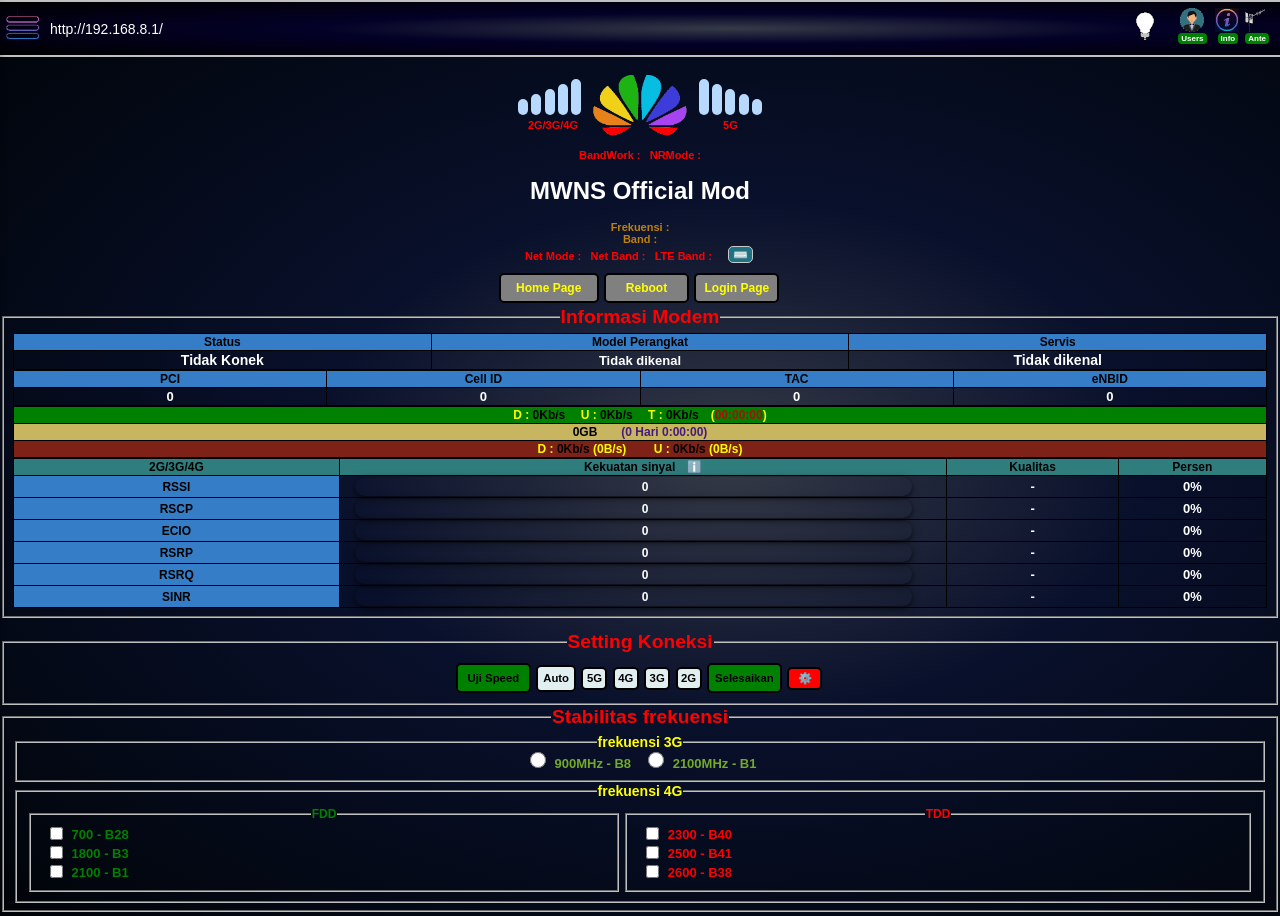
<file: assets/net.htm>
<html>
<head>
<title>Huawei Manager 7 Indonesia</title>
<link rel="stylesheet" href="css/main.css">
<link rel="stylesheet" href="css/btn.css">
<link rel="stylesheet" href="css/fonts.css">
<script src="emui-jquery.js"></script>
<script src="jquery.min.js"></script>
<script src="main.js"></script>
<script src="carrier.js"></script>
<script src="login.js"></script>
<script src="ptr.js"></script>
<div class="swipe">&nbsp;</div>
<script>
PullToRefresh.init({
mainElement: '.swipe',
onRefresh: function() {
setTimeout(function(){window.location.reload();}, 100);
}
});
</script>
</head>
<body>
<!-- HEADER START -->
<div class="stick-navigation">
<script>
var _rys = jQuery.noConflict();
_rys("document").ready(function () {
_rys(window).scroll(function () {
if (_rys(this).scrollTop() > 136) {
_rys('.stick-navigation').addClass("fixed-nav");
} else {
_rys('.stick-navigation').removeClass("fixed-nav");
}
});
});
</script>
<div class="line-header">
<div class="header">
<div class="dehaze" onclick="showSlider()"><img src="images/dehaze.png"></div>
<div class="header-title" onclick="B4A.CallSub('setIP', true)">http://192.168.8.1/</div>

<div style='display:none' id='Batt'>
<div class="batt" id='battery'>Battery</div>
<div style='display:none' id='Batt1' class="batt1"><img id='Batt2' src="images/batt.png"></div>
</div>

<div class="ante lte1" id='antennastatus'>Ante</div>
<div class="ante1 lte1"  onclick="openPage('html/antenna.html',$(this).html())"><img src="images/ante.png"></div>
<div>
<div class="ante lte2" id='antennastatuss'>Ante</div>
<div class="ante1 lte2" onclick="openPage('html/content.html#systemsettings',$(this).html())"><img src="images/ante.png"></div>

<div class="info">Info</div>
<div class="info1" onclick="showInfo(appVersion)"><img src="images/info.png"></div>

<div class="users" id="wifiuser">Users</div>
<div class="dropdown1 ic_more"><img id="RefreshClient" class="users1" src="images/user.png">

<div class="dropdown-content1">
<table style="border: 0px;width: 100%;height: 15px;color: rgb(2, 2, 2);font-size: 12px;font-weight: bold">
<td style="background-color: rgb(17, 189, 189);border: 0px" colspan="3">&emsp;Network Connected Devices&emsp;</td>
</table>
<tr>
<td>
<input id="n6" type="button" class="btn1" style="height:22px;width:68px;font-weight: bold;text-align:center;color:yellow;font-size:10;display:none" value="WebUi Old" onclick="openPage('html/devicemanagement.html',$(this).html())"></td>
<td>
<input id="n7" type="button" class="btn1" style="height:22px;width:68px;font-weight: bold;text-align:center;color:yellow;font-size:10;display:none" value="WebUi Old" onclick="openPage('html/statistic.html',$(this).html())"></td>
<td>
<input type="button" class="btn1" style="height:22px;width:68px;font-weight: bold;text-align:center;color:yellow;font-size:10" value="WebUi New" onclick="openPage('html/content.html#devicemanagement',$(this).html())"></td>
</tr>
</table>
<table id="tbclient" style="width:100%;height:20px;text-align:center;font-weight:bold">
</table>
</div>
</div>
<div style='display:none' id="SimStatus" class="nosim"><img src="images/no_card.png">
</div>
<div class="dropdown ic_more" onClick="toggleLight()"><img class="light Lightonoff" id="eyad" src="images/pic_bulboff.png">
</div>
</div>
<!-- HEADER END -->

<!-- SLIDER START -->
<span class="slider" onclick="hideSlider()"></span>
<div class="slide">
<header class="cntr">
<div class="title">
<img style="vertical-align:middle" src="images/icon.png"><span>MWNS Official</span></div>
</header>

<div id="n1" style="display:none" type="button" class="menu-item lte1" onclick="openPage('html/ussd.html',$(this).html())">USSD</div>

<div type="button" class="menu-item lte2" onclick="openPage('html/content.html#ussd',$(this).html())">USSD</div>

<div class="menu-item" type="button" onclick="hideSlider();B4A.CallSub('setBand', true)">Stabilisasi Frequency</div>

<div class="menu-item" type="button" onclick="B4A.CallSub('clr', true)">Hapus Cookies</div>

<div class="lte1">
<table id="sifcc" style="width: 100%;border: 1.5px solid rgb(0, 0, 0);background-color: red;color: white;font-size: 14px;font-weight: bold">
<td style="border: 1.5px solid rgb(0, 0, 0)"><img class="img25" src="images/Web-UI.png"/></td>
<td>Kini webui udah bisa versi darkmode</td>
</table>
</div>
<div class="lte1">
<table style="width: 100%;background-color: rgb(190, 187, 0);color: rgb(197, 9, 9);font-size: 14px;font-weight: bold">
<td>WebUi lawas</td>
</table>
</div>

<div class="lte2">
<table style="width: 100%;background-color: green;color: rgb(238, 237, 236);font-size: 14px;font-weight: bold">
<td><img class="img25" src="images/login-old.png"/></td>
<td>Kini webui udah bisa versi darkmode</td>
</table>
</div>
<div class="lte2">
<table style="width: 100%;background-color: rgb(190, 187, 0);color: rgb(197, 9, 9);font-size: 14px;font-weight: bold">
<td>WebUi Baru</td>
</table>
</div>

<span class="lte1">
<button type="button" class="coll">Pesan<img src="images/al-ar.png"><img class="img25" src="images/login-old.png"/><div id='smsCounts' class="Jumlah SMS"></button>
<div class="cont">
<div class="mi" onclick="openPage('html/smsinbox.html?smsinbox',$(this).html())">&emsp;&emsp;Pesan Masuk
<nav id='smsCounts1' class="smsCounts1">
</div>
<div class="mi" onclick="openPage('html/smsinbox.html?smssent',$(this).html())">Pesan Keluar</div>
</div>

<button type="button" class="coll">Panggilan<img src="images/al-ar.png"><img class="img25" src="images/login-old.png"/></button>
<div class="cont">
<div class="mi" onclick="openPage('html/mobileconnection.html',$(this).html())">Terhubung</div>
<div class="mi" onclick="openPage('html/profilesmgr.html',$(this).html())">Management Profile dan DNS</div>
<div class="mi" onclick="openPage('html/mobilenetworksettings.html',$(this).html())">Setting Jaringan</div>
</div>

<button type="button" class="coll">Wlan<img src="images/al-ar.png"><img class="img25" src="images/login-old.png"/></button>
<div class="cont">
<div class="mi" onclick="openPage('html/wlanbasicsettings.html',$(this).html())">Pengaturan Dasar</div>
<div class="mi" onclick="openPage('html/wlanadvanced.html',$(this).html())">Pengaturan Lanjutan</div>
<div class="mi" onclick="openPage('html/wlanmacfilter.html',$(this).html())">Filter WLAN MAC</div>
<div class="mi" onclick="openPage('html/dhcp.html',$(this).html())">DHCP</div>
</div>

<button type="button" class="coll">Keamanan<img src="images/al-ar.png"><img class="img25" src="images/login-old.png"/></button>
<div class="cont">
<div id="n4" style="display:none" class="mi" onclick="openPage('html/devicemanagement.html',$(this).html())">Perangkat Terhubung Wifi</div>
<div id="n5" style="display:none" class="mi" onclick="openPage('html/statistic.html',$(this).html())">Statistik Perangkat Wifi</div>
<div class="mi" onclick="openPage('html/urlfilter.html',$(this).html())">Filter Nama Domain</div>
<div class="mi" onclick="openPage('html/macfilter.html',$(this).html())">Filter MAC</div>
<div class="mi" onclick="openPage('html/lanipfilter.html',$(this).html())">Filter LAN IP</div>
<div class="mi" onclick="openPage('html/virtualserver.html',$(this).html())">Server Virtual</div>
<div class="mi" onclick="openPage('html/specialapplication.html',$(this).html())">Aplikasi Spesial</div>
<div class="mi" onclick="openPage('html/dmzsettings.html',$(this).html())">Setting DMZ</div>
<div class="mi" onclick="openPage('html/bridgemode.html',$(this).html())">Mode Bridge</div>
<div class="mi" onclick="openPage('html/upnp.html',$(this).html())">Setting UPnP</div>
<div class="mi" onclick="openPage('html/nat.html',$(this).html())">Setting NAT</div>
</div>

<button type="button" class="coll">System<img src="images/al-ar.png"><img class="img25" src="images/login-old.png"/></button>
<div class="cont">
<div class="mi" onclick="openPage('html/deviceinformation.html',$(this).html())">Informasi Perangkat</div>
<div class="mi" onclick="openPage('html/antenna.html',$(this).html())">Setting Antena</div>
<div class="mi" onclick="openPage('html/restore.html',$(this).html())">Reset ke default</div>
<div class="mi" id="Reboot">Mulai Ulang</div>
<div class="mi" id="Shutdown">Matikan Perangkat</div>
<div class="mi" id="ClearStats">Hapus Data<br>(Last Clear Data : <span id="MonthLastClearTime">(-)</span>)</div>
</div>

<script>
document.addEventListener("DOMContentLoaded", function(event) {
var acc = document.getElementsByClassName("coll");
var panel = document.getElementsByClassName('cont');
for (var i = 0; i < acc.length; i++) {
acc[i].onclick = function() {
var setClasses = !this.classList.contains('active');
setClass(acc, 'active', 'remove');
setClass(panel, 'show', 'remove');
if (setClasses) {
this.classList.toggle("active");
this.nextElementSibling.classList.toggle("show");
}
}

function setClass(els, className, fnName) {
for (var i = 0; i < els.length; i++) {
els[i].classList[fnName](className);
}
}
}
});
</script>
</nav>
</span>

<span class="lte2">
<button type="button" class="coll">Pesan<img class="rote" src="images/al-ar.png"><img class="img25" src="images/Web-UI.png"><div id='smsCounts2' class="smsCounts"></button>
<div class="cont">
<div class="mi" onclick="openPage('html/content.html#sms',$(this).html())">&emsp;&emsp;Kotak Pesan
<nav id='smsCounts3' class="smsCounts1">
</div>
</div>

<button type="button" class="coll">Memanggil<img class="rote" src="images/al-ar.png"><img class="img25" src="images/Web-UI.png"></button>
<div class="cont">
<div class="mi" onclick="openPage('html/content.html#mobileconnection',$(this).html())">Terhubung</div>
<div class="mi" onclick="openPage('html/content.html#mobilesearch',$(this).html())">Pencarian Seluler</div>
</div>

<button type="button" class="coll">Jaringan nirkabel<img class="rote" src="images/al-ar.png"><img class="img25" src="images/Web-UI.png"></button>
<div class="cont">
<div class="mi" onclick="openPage('html/content.html#wifieasy',$(this).html())">Pengaturan Dasar</div>
<div class="mi" onclick="openPage('html/content.html#wifiadvanced',$(this).html())">Pengaturan Lanjutan</div>
<div class="mi" onclick="openPage('html/content.html#wifisecurity',$(this).html())">Keamanan Wifi</div>
<div class="mi" onclick="openPage('html/content.html#wifimacfilter',$(this).html())">Filter MAC WLAN</div>
<div class="mi" onclick="openPage('html/content.html#dhcp',$(this).html())">DHCP</div>
<div class="mi" onclick="openPage('html/content.html#bridgemode',$(this).html())">Mode Bridge</div>
</div>

<button type="button" class="coll">Keamanan<img class="rote" src="images/al-ar.png"><img class="img25" src="images/Web-UI.png"></button>
<div class="cont">
<div class="mi" onclick="openPage('html/content.html#devicemanagement',$(this).html())">Perangkat Nirkabel Terhubung</div>
<div class="mi" onclick="openPage('html/content.html#urlfilter',$(this).html())">Filter Nama Domain</div>
<div class="mi" onclick="openPage('html/content.html#macfilter',$(this).html())">Filter MAC</div>
<div class="mi" onclick="openPage('html/content.html#lanipfilter',$(this).html())">Filter LAN IP</div>
<div class="mi" onclick="openPage('html/content.html#virtualserver',$(this).html())">Server Virtual</div>
<div class="mi" onclick="openPage('html/content.html#specialapplication',$(this).html())">Special Application</div>
<div class="mi" onclick="openPage('html/content.html#dmzsettings',$(this).html())">Setting DMZ</div>
<div class="mi" onclick="openPage('html/content.html#upnp',$(this).html())">Setting UPnP</div>
<div class="mi" onclick="openPage('html/content.html#nat',$(this).html())">Setting NAT</div>
</div>

<button type="button" class="coll">Sharing<img class="rote" src="images/al-ar.png"><img class="img25" src="images/Web-UI.png"></button>
<div class="cont">
<div class="mi" onclick="openPage('html/content.html#sambasettings',$(this).html())">Samba</div>
<div class="mi" onclick="openPage('html/content.html#dlna',$(this).html())">DLNA</div>
</div>

<button type="button" class="coll">System<img class="rote" src="images/al-ar.png"><img class="img25" src="images/Web-UI.png"></button>
<div class="cont">
<div class="mi" onclick="openPage('html/content.html#deviceinformation',$(this).html())">Informasi Perangkat</div>
<div class="mi" onclick="openPage('html/content.html#systemsettings',$(this).html())">Pengaturan System</div>
<div class="mi" onclick="openPage('html/content.html#restore',$(this).html())">Kembalikan pengaturan default</div>
<div class="mi" id="Reboot1">Mulai Ulang</div>
<div class="mi" id="Shutdown1">Matikan</div>
<div class="mi" id="ClearStats1">Hapus Data<br>(Last Clear Data : <span id="MonthLastClearTimee">(-)</span>)</div>
</div>

<script>
document.addEventListener("DOMContentLoaded", function(event) {
var acc = document.getElementsByClassName("coll");
var panel = document.getElementsByClassName('cont');
for (var i = 0; i < acc.length; i++) {
acc[i].onclick = function() {
var setClasses = !this.classList.contains('active');
setClass(acc, 'active', 'remove');
setClass(panel, 'show', 'remove');
if (setClasses) {
this.classList.toggle("active");
this.nextElementSibling.classList.toggle("show");
}
}

function setClass(els, className, fnName) {
for (var i = 0; i < els.length; i++) {
els[i].classList[fnName](className);
}
}
}
});
</script>
</nav>
</span>

<fieldset>
<legend class="color" style="font-size:16;text-align:center">Setting Antenna</legend>
<div style="text-align:center;color:white;font-weight:bold">
Pengaturan Bekerja Pada Beberapa Router
<table style="width: 100%;margin:auto">
<tr>
<td class='label' style="text-align:center">Jalur Pertama</td>
<td style="font-size:12;text-align:center;color:white" id="antenna1">tidak dikenal</td>
</tr>
<tr>
<td class='label' style="text-align:center">Jalur Kedua</td>
<td style="font-size:12;text-align:center;color:white" id="antenna2">tidak dikenal</td>
</tr>
<tr>
<td colspan="2">
<select id='antenna'>
<option style="text-align:center;font-weight:bold" value ="0">Otomatis</option>
<option style="text-align:center;font-weight:bold" value ="2">Dalam</option>
<option style="text-align:center;font-weight:bold" value ="1">Luar</option>
<option style="text-align:center;font-weight:bold" value ="3">Mixed</option>
</select>
</td>
</tr>
<tr>
<td colspan="2">
<input type="button" class="btn" id="ReadAntenna" value="Show Data" style="height:26px;width:82px">
<input type="button" class="btn" id="SaveAntenna" value="Save" style=" height:26px;width:36px">
</td>
</tr>
</table>
</fieldset>

&emsp;

<fieldset>
<legend class="color" id="spreadname" style="font-size:16;text-align:center">Device Information</legend>

<table style="border: 0px">
<td class="Device-inf">Nama Model : </td><td class="Device-inf1" id="modemmodel"></td>
<table id="i1" style="border: 0px">
<td class="Device-inf">IMEI : </td><td class="Device-inf1" id="imei"></td>
<table id="i2" style="border: 0px">
<td class="Device-inf">IMEI SVN : </td><td class="Device-inf1" id="Svn"></td>
<table id="i3" style="border: 0px">
<td class="Device-inf">IMSI : </td><td class="Device-inf1" id="imsi"></td>
<table id="i4" style="border: 0px">
<td class="Device-inf">Nomer Serial : </td><td class="Device-inf1" id="serial"></td>
<table id="i5" style="border: 0px">
<td class="Device-inf">Nomer Saya : </td><td class="Device-inf1" id="number"></td>
<table id="i6" style="border: 0px">
<td class="Device-inf">Nomer ICCID : </td><td class="Device-inf1" id="ICCID"></td>
<table id="i7" style="border: 0px">
<td class="Device-inf">Versi Hardware : </td><td class="Device-inf1" id="hardware"></td>
<table id="i8" style="border: 0px">
<td class="Device-inf">Versi Software : </td><td class="Device-inf1" id="software"></td>
<table id="i9" style="border: 0px">
<td class="Device-inf">Versi Web UI: </td><td class="Device-inf1" id="webui"></td>
<table id="i10" style="border: 0px">
<td class="Device-inf">Versi Config : </td><td class="Device-inf1" id="iniversion"></td>
<table id="i12" style="border: 0px">
<td class="Device-inf">Subnet Mask : </td><td class="Device-inf1" id="submask"></td>
<table id="i13" style="border: 0px">
<td class="Device-inf">LAN Mac Address1 : </td><td class="Device-inf1" id="mac1"></td>
<table id="i14" style="border: 0px">
<td class="Device-inf">LAN Mac Address2 : </td><td class="Device-inf1" id="mac2"></td>
<table id="i15" style="border: 0px">
<td class="Device-inf">Wifi Mac Address1 : </td><td class="Device-inf1" id="WifiMac0"></td>
<table id="i16" style="border: 0px">
<td class="Device-inf">Wifi Mac Address2 : </td><td class="Device-inf1" id="WifiMac1"></td>
<table id="i26" style="border: 0px">
<td class="Device-inf">DNS IPv6 : </td><td class="Device-inf1" id="wanipv6dns"></td>
<table id="i25" style="border: 0px">
<td class="Device-inf">WAN IPv6 : </td><td class="Device-inf1" id="ipv6"></td>
<table id="i17" style="border: 0px">
<td class="Device-inf">Mode Perangkat : </td><td class="Device-inf1" id="supportmode"></td>
<table id="i18" style="border: 0px">
<td class="Device-inf">Keluarga Produk : </td><td class="Device-inf1" id="productfam"></td>
<table id="i19" style="border: 0px">
<td class="Device-inf">Classify : </td><td class="Device-inf1" id="classify"></td>
<table id="i20" style="border: 0px">
<td class="Device-inf">Esn : </td><td class="Device-inf1" id="Esn"></td>
<table id="i21" style="border: 0px">
<td class="Device-inf">Meid : </td><td class="Device-inf1" id="Meid"></td>
<table id="i24" style="border: 0px">
<td class="Device-inf">Rrc Status : </td><td class="Device-inf1" id="rrc_status"></td>
<table id="i27" style="border: 0px">
<td class="Device-inf">Trans Mode : </td><td class="Device-inf1" id="tm"></td>
</table>
</fieldset>
</div>
</div>
</div>
</div>
<!-- SLIDER END -->

<!-- CONTENT START -->
<div class="content">
<div>
&nbsp;
</div>
</fieldset>
<table style="border: 0px;margin-left:auto;margin-right:auto">
<th>
<span style="vertical-align: middle">
<span style="margin-top:2px;vertical-align: middle">
<div id="signal1" class="signal-icon" style="width:10px;height:16px"></div>
<div id="signal2" class="signal-icon" style="width:10px;height:21px"></div>
<div id="signal3" class="signal-icon" style="width:10px;height:26px"></div>
<div id="signal4" class="signal-icon" style="width:10px;height:31px"></div>
<div id="signal5" class="signal-icon" style="width:10px;height:36px"></div>
</span>
&nbsp;
<div>
<span>&nbsp;</span>
<span style="text-align: center;font-size: 11px;font-weight:bold;color: red" id="mode">2G/3G/4G</span>
</span>
<span>&nbsp;</span>
</span>
</th>

<th>
<div id="photo" style="width:100px;height:85px">
</div>
</th>

<th>
&nbsp;
<span id="nricon" style="vertical-align: middle">
<span style="margin-top:2px;vertical-align: middle">
<div id="nrsignal5" class="signal-icon" style="width:10px;height:36px"></div>
<div id="nrsignal4" class="signal-icon" style="width:10px;height:31px"></div>
<div id="nrsignal3" class="signal-icon" style="width:10px;height:26px"></div>
<div id="nrsignal2" class="signal-icon" style="width:10px;height:21px"></div>
<div id="nrsignal1" class="signal-icon" style="width:10px;height:16px"></div>
</span>
<div>
<span>&nbsp;</span>
<span style="text-align: center;font-size: 11px;font-weight:bold;color: red" id="NRtype">5G</span>
</span>
</th>
</table>

<div style="text-align:center">
<span class="color" id="bband">&nbsp;BandWork :&nbsp;<span class="colorc" id="bandB"></span>
<span class="color" id="NRModefn">&nbsp;NRMode :&nbsp;<span class="colorb" id="NRMode"></span>
</div>

<div style="text-align:center">
<h1>MWNS Official Mod</h1>
<span class="color1" id="setna">&nbsp;Frekuensi :&nbsp;<span class="color2" id="band"></span>
<br>
<span class="color1" id="ballow">&nbsp;Band :&nbsp;<span class="color2" id="allowed"></span>
</div>

<div style="text-align:center">
<span class="color">&nbsp;Net Mode :&nbsp;<span class="colorc" id="LNetMode"></span>
<span class="color">&nbsp;Net Band :&nbsp;<span class="colorb" id="LNetworkBand"></span>
<span class="color">&nbsp;LTE Band :&nbsp;<span class="colora" id="LLTEBand"></span>

<span class="dropdown11"><input type="button" value="⌨️" style="height:17px;background-color: rgb(30, 114, 129);width:25px;font-weight: bold">
<span class="dropdown-content11">
<h1 style="font-weight: bold; font-size:18;color: rgb(0, 0, 0);">Daftar Kode Frekuensi Secara Manual</h1>
<input type="text" id="calc" class="calco" onclick="copyText()">
<script>
function copyText() {
var copyText = document.getElementById("calc");
copyText.select();
document.execCommand("copy");
msg("Disalin, Buka Stabilisasi Frekuensi");
}
$(document).ready(function()
{
$('#calc').attr("placeholder", "Klik Untuk Menyalin Kode 📋");
});
</script>
<br> <br>
<table style="width:100%;height: 10px;font-size:16">
<td style="background-color: rgb(10, 129, 133);">FDD
</table>

<input type="button" class="btn3 calco" value="B1-2100" onclick="dis('1')">
<input type="button" class="btn3 calco" value="B2-1900" onclick="dis('2')">
<input type="button" class="btn3 calco" value="B3-1800" onclick="dis('4')">
<input type="button" class="btn3 calco" value="B4-1700" onclick="dis('8')">
<input type="button" class="btn3 calco" value="B5-850" onclick="dis('10')">
<input type="button" class="btn3 calco" value="B7-2600" onclick="dis('40')">
<input type="button" class="btn3 calco" value="B8-900" onclick="dis('80')">
<input type="button" class="btn3 calco" value="B11-1500" onclick="dis('400')">
<input type="button" class="btn3 calco" value="B12-700" onclick="dis('800')">
<input type="button" class="btn3 calco" value="B13-700" onclick="dis('1000')">
<input type="button" class="btn3 calco" value="B14-700" onclick="dis('2000')">
<input type="button" class="btn3 calco" value="B17-700" onclick="dis('10000')">
<input type="button" class="btn3 calco" value="B18-850" onclick="dis('20000')">
<input type="button" class="btn3 calco" value="B19-850" onclick="dis('40000')">
<input type="button" class="btn3 calco" value="B20-800" onclick="dis('80000')">
<input type="button" class="btn3 calco" value="B21-1500" onclick="dis('100000')">
<input type="button" class="btn3 calco" value="B24-1600" onclick="dis('800000')">
<input type="button" class="btn3 calco" value="B25-1900" onclick="dis('1000000')">
<input type="button" class="btn3 calco" value="B26-850" onclick="dis('2000000')">
<input type="button" class="btn3 calco" value="B28-700" onclick="dis('8000000')">
<input type="button" class="btn3 calco" value="B29-700" onclick="dis('10000000')">
<input type="button" class="btn3 calco" value="B30-2300" onclick="dis('20000000')">
<input type="button" class="btn3 calco" value="B31-450" onclick="dis('40000000')">
<input type="button" class="btn3 calco" value="B32-1500" onclick="dis('80000000')">
<br> <br>
<tr>
<table style="width:100%;height: 10px;font-size:16">
<td style="background-color: rgb(10, 129, 133);">TDD
</table>
<input type="button" class="btn3 calco" value="B34-2000" onclick="dis('200000000')">
<input type="button" class="btn3 calco" value="B37-1900" onclick="dis('1000000000')">
<input type="button" class="btn3 calco" value="B38-2600" onclick="dis('2000000000')">
<input type="button" class="btn3 calco" value="B39-1900" onclick="dis('4000000000')">
<input type="button" class="btn3 calco" value="B40-2300" onclick="dis('8000000000')">
<input type="button" class="btn3 calco" value="B41-2500" onclick="dis('10000000000')">
<input type="button" class="btn3 calco" value="B42-3500" onclick="dis('20000000000')">
<input type="button" class="btn3 calco" value="B43-3700" onclick="dis('40000000000')">
<input type="button" class="btn3 calco" value="B44-700" onclick="dis('80000000000')">
<input type="button" class="btn3 calco" value="B46-5200" onclick="dis('200000000000')">
<input type="button" class="btn3 calco" value="B47-5900" onclick="dis('400000000000')">
<input type="button" class="btn3 calco" value="B48-3500" onclick="dis('800000000000')">
<input type="button" class="btn3 calco" value="B49-3500" onclick="dis('1000000000000')">
<input type="button" class="btn3 calco" value="B50-1500" onclick="dis('2000000000000')">
<input type="button" class="btn3 calco" value="B51-1500" onclick="dis('4000000000000')">
<input type="button" class="btn3 calco" value="B52-3300" onclick="dis('8000000000000')">
<input type="button" class="btn3 calco" value="B53-2500" onclick="dis('10000000000000')">
<br> <br>

<label class="dropdown12">ℹ️
<label class="dropdown-content12">
<table style="width:100%;height: 30px;font-size:16">
<td style="font-size:13;background-color: rgb(19, 42, 247);text-align:center;font-weight:bold">Penjelasan Singkat Untuk Daftar Ini
</table>
<table style="width:100%;background-color: rgb(186, 231, 22)">
<td style="font-size:14;text-align:center;font-weight:bold;color: rgb(39, 6, 185);">Daftar ini berisi kode untuk semua frekuensi bagi mereka yang ingin menggabungkan frekuensi satu sama lain secara manual dan tidak secara otomatis
<div>----------------------------------</div>
<div style="font-size:14;text-align:center;font-weight:bold;color: rgb(39, 6, 185);">Cara kerjanya dalam hal menggabungkan lebih dari satu frekuensi</div>
<div style="font-size:13;text-align:center;font-weight:bold;color: rgb(207, 1, 1);">Pilih frekuensi yang Anda inginkan dan gabungkan dengan frekuensi lain dan seterusnya setelah itu salin kode dan buka menu samping di atas dan pilih perintah untuk memasang frekuensi lalu tempel kode di tempat yang ditentukan pada gambar berikut</div>
<img src="images/PSX.jpg" style="height: 100px;width: 200px;">
</table>
</label>
</label>
&nbsp;
&nbsp;
<input type="button" class="btn3" style="width: 40px; height: 25px; background-color: rgb(175, 11, 11)"value="Clear" onclick="clrr()">
&nbsp;
<input type="button" class="btn3 calco" style="width: 40px; height: 25px; background-color: rgb(245, 90, 90)" value="X" onclick="back()">
&nbsp;
<input type="button" class="btn3 calco" style="width: 40px; height: 25px" value="+" onclick="dis('+')">
&nbsp;
<input type="button" class="btn3 calco" style="width: 55px; height: 25px; background-color: rgb(145, 180, 18)" value="=" onclick="solve()">
</div>

<form>
<div style="text-align:center">
<label id="home1" style="display:none">
<input type="button" class="btn2" id="dataoff" value="Data Off" style="height:30px;width:70px;font-weight: bold;text-align:center;color:rgb(255, 0, 0);font-size:12">
</label>

<label id="home2" style="display:none">
<input type="button" class="btn2" id="dataon" value="Data On" style="height:30px;width:78px;font-weight: bold;text-align:center;color:rgb(30, 255, 0);font-size:12">
</label>

<input type="button" class="btn1" value="Home Page" style="height:30px;width:100px;font-weight: bold;text-align:center;color:yellow;font-size:12" onclick="hideSlider();B4A.CallSub('freeBrowse', true)">

<input type="submit" class="btn1" value="Reboot" style="height:30px;width:85px;font-weight: bold;text-align:center;color:yellow;font-size:12">
<div id="confirmBox">
<div class="message" style="color:red;font-size:100%;font-weight: bold;text-align:center">
</div>
<span class="buttonn btn1 yes">&nbsp;&nbsp;&nbsp;&nbsp;Iya&nbsp;&nbsp;&nbsp;&nbsp;</span>
&nbsp;
<span class="buttonn btn1 no">&nbsp;&nbsp;&nbsp;&nbsp;Tidak&nbsp;&nbsp;&nbsp;&nbsp;</span>
</div>

<input type="button" class="btn1" value="Login Page" style="height:30px;width:85px;font-weight: bold;text-align:center;color:yellow;font-size:12" onclick="hideSlider();B4A.CallSub('login', true)">
</div>
</fieldset>
<fieldset>
</form>

<legend class="color" style="font-size:16;text-align:center"><big>Informasi Modem</big></legend>

<table style="width:100%;text-align:center;font-weight:bold">
<td style="width:25%" class="label">Status</td>
<td style="width:25%" class="label">Model Perangkat</td>
<td style="width:25%" class="label">Servis</td>
<tr>
<td style="width:25%" class="labelSignalInfo1" id="conn">Tidak Konek</td>
<td style="width:25%" class="labelSignalInfo" id="devicename">Tidak dikenal</td>
<td style="width:25%" class="labelSignalInfo1" id="brand">Tidak dikenal</td>

<table style="width:100%;text-align:center;font-weight:bold">
<td style="width:25%" id="pcit" class="label">PCI</td>
<td style="width:25%" id="cid1" class="label">Cell ID</td>
<td style="width:25%" id="tlac" class="label">TAC</td>
<td style="width:25%" id="enbi1" class="label">eNBID</td>
<tr>
<td style="width:25%" id="pcit1"><span class="labelSignalInfo" id="pci">0</span>
<td style="width:25%" id="cid2"><span class="labelSignalInfo" id="ceid">0</span>
<td style="width:25%" id="tlac1"><span class="labelSignalInfo" id="lac">0</span>
<td style="width:25%" id="enbi2"><span class="labelSignalInfo" id="enbi">0</span>

<tr>
<table style="width:100%;text-align:center;font-weight:bold">
<td id="namenum" style="width:100%;font-size:15px;text-align:center;background-color:rgb(25, 151, 160);color:black;display:none" colspan="3">
<span style="vertical-align: middle;font-weight:bold;font-size:23" id="flag"></span>&emsp;<span style="width:100%;font-weight:bold" id="name"></span>&emsp;<span id="num" style="font-weight:bold"></span>&emsp;
<div class="dropdown3" id="run"><input class="cinfo" type="button"></span>
<div class="dropdown-content3">
<table>
<div id="spww" style="min-height:350px;min-width:310px">
<div style="margin:150px 0px 0px 0px;font-size: 16px;font-weight: bold">Mengambil Basis Data Jaringan Seluler</div>
<img style="margin:50px 0px 0px 0px;width: 70" src="images/loading.gif"></img>
</table>

<table style="width: 100%;border:0px">
<td class="center" style="width: 100%;padding: 5px 0px 5px 0px ;border:0px;background-color: rgb(45, 31, 136)">
<label style="font-size: 14px;font-weight: bold;color: rgb(245, 236, 236)">Geser ke atas</label>
&emsp;&emsp;&emsp;
&emsp;&emsp;&emsp;
<input type="button" class="btn3" onClick="update()" value="Update Page" style="border-radius: 10px;height:20px;width:100px;font-weight: bold;font-size: 14px"></label>
</table>
</div>

<tr>
<td id="nei_cell" style="width:100%;font-size:15px;text-align:center;background-color:orange;color:black; display:none" colspan="3">
&emsp;<span style="width:100%;color:black;font-weight:bold" id="nei_cellid"></span>

<tr style="font-size:15px;text-align:center;background-color:green;color: black">
<td style="position: inherit;color:yellow" colspan="3">
D : <span id="CurrentDownload" style="color:black;font-weight:bold">0Kb/s</span>&emsp; U : <span id="CurrentUpload" style="color:black;font-weight:bold">0Kb/s</span>&emsp; T : <span id="Tupdown" style="color:black;font-weight:bold">0Kb/s</span>&emsp;(<span id="time" style="color:#A71206;font-weight:bold">00:00:00</span>)

<tr style="font-size:15px;text-align:center;background-color:#C8B560;color:black">
<td style="position: inherit;color:#461B7E;font-weight:bold" colspan="3">
<span id="updown" style="color:black;font-weight:bold">0GB&emsp;</span>&emsp;(<span id="TotalConnectTime" style="font-weight:bold">0 Hari 0:00:00</span>)

<tr style="font-size:15px;text-align:center;background-color:#7E2217;color:black">
<td style="position: inherit;color:yellow" colspan="3">
D : <span id="CurrentDownloadRate" style="color:black;font-weight:bold">0Kb/s</span>&nbsp;(<span id="CurrentDownloadRates" style="color:yellow;font-weight:bold">0B/s</span>)&emsp;&emsp; U : <span id="CurrentUploadRate" style="color:black;font-weight:bold">0Kb/s</span>&nbsp;(<span id="CurrentUploadRates" style="color:yellow;font-weight:bold">0B/s</span>)

<tr>
<td id="i23" style="width:100%;display:none;background-color:#ff0000;font-size:12px;color:rgb(0, 0, 0)">
<span style="font-size:12px;font-weight:bold;text-align:center;color:black">WAN IPv4 : <span style="color:white;font-size:11px;font-weight:bold" id="ipv4"></span>
<input class="cipbtnc" type="button" id="refreship"></span>

<tr>
<td id="i28" style="width:100%;display:none;background-color:#755050;font-size:12px;color:rgb(0, 0, 0)">
<span style="font-size:12px;font-weight:bold;text-align:center;color:black">DNS IPv4 : <span style="color:white;font-size:11px;font-weight:bold" id="wanipv4dns"></span>

<span class="dropdown7"><input class="cipbtne" type="button">
<div class="dropdown-content7" style="border: 0px">
<table style="width:100%;height: 30px">
<td style="font-size:15;color: rgb(255, 255, 255);background-color: rgb(19, 42, 247);text-align:center;font-weight:bold">Ubah Pengaturan DNS Anda Di WebUi Lama
</table>
<table style="width: 100%; background-color: rgb(186, 231, 22)">
<td style="font-size:13;text-align:center;font-weight:bold;color: rgb(207, 1, 1)">Klik tombol khusus di WebUi Lama di bawah</div>
<img src="images/DNS.png" style="height: 100px;width: 250px;">
<br>
<table style="margin: auto;border: 0px">
<td style="border: 0px" class="dropdown9"><input type="button" class="btn3" value="WebUi Old" style="height:25px;width:100px;border-radius: 10px;font-weight: bold;font-size: 14px">

<div class="dropdown-content9">
<table style="width:100%;background-color: rgb(186, 231, 22)">
<td style="font-size:13;text-align:center;font-weight:bold;color: rgb(17, 7, 165);">Ubah Pengaturan DNS Anda Di WebUi Lama</div>
<div style="font-size:13;text-align:center;font-weight:bold;color: rgb(207, 1, 1);">* Simpan informasi tentang mode default</div>
<div style="font-size:13;text-align:center;font-weight:bold;color: rgb(207, 1, 1);">* Buat mode baru dan beri nama sesuka Anda</div>
<div style="font-size:13;text-align:center;font-weight:bold;color: rgb(207, 1, 1);">* Nama pengguna dan kata sandi tetap kosong</div>
<div style="font-size:13;text-align:center;font-weight:bold;color: rgb(207, 1, 1);">* Tambahkan sisa informasi ke mode default</div>
<div style="font-size:13;text-align:center;font-weight:bold;color: rgb(207, 1, 1);">* Aktifkan Setel Server DNS Secara Manual</div>
<div style="font-size:13;text-align:center;font-weight:bold;color: rgb(207, 1, 1);">* Tambahkan DNS Anda</div>
<input type="button" class="btn3" value="Profile Management" style="height:25px;width:125px;border-radius: 10px;font-weight: bold;font-size: 14px" onclick="openPage('html/profilesmgr.html',$(this).html())"></table>
</table>

<tr>

<table style="width:100%;height: 30px">
<td style="font-size:15;color: rgb(255, 255, 255);background-color: rgb(19, 42, 247);text-align:center;font-weight:bold">Ubah Pengaturan DNS Anda Di WebUi Baru</div>
</table>
<table style="width: 100%; background-color: rgb(186, 231, 22)">
<td style="font-size:13;text-align:center;font-weight:bold;color: rgb(207, 1, 1)">Klik tombol khusus di WebUi Baru di bawah ini</div>
<img src="images/DNSUI.png" style="height: 100px;width: 250px;">
<br>
<table style="margin: auto;border: 0px">
<td style="border: 0px" class="dropdown8"><input type="button" class="btn3" value="WebUi New" style="height:25px;width:100px;border-radius: 10px;font-weight: bold;font-size: 14px">

<div class="dropdown-content8">
<table style="width:100%;background-color: rgb(186, 231, 22)">
<td style="font-size:13;text-align:center;font-weight:bold;color: rgb(17, 7, 165);">Ubah Pengaturan DNS Anda Di WebUi Baru</div>
<div style="font-size:13;text-align:center;font-weight:bold;color: rgb(207, 1, 1);">* Masuk ke mode default</div>
<div style="font-size:13;text-align:center;font-weight:bold;color: rgb(207, 1, 1);">* Simpan infonya</div>
<div style="font-size:13;text-align:center;font-weight:bold;color: rgb(207, 1, 1);">* Buat mode baru dan beri nama sesuka Anda</div>
<div style="font-size:13;text-align:center;font-weight:bold;color: rgb(207, 1, 1);">* Nama pengguna dan kata sandi tetap kosong</div>
<div style="font-size:13;text-align:center;font-weight:bold;color: rgb(207, 1, 1);">* Tambahkan sisa informasi ke mode default</div>
<div style="font-size:13;text-align:center;font-weight:bold;color: rgb(207, 1, 1);">* Aktifkan Setel Server DNS Secara Manual</div>
<div style="font-size:13;text-align:center;font-weight:bold;color: rgb(207, 1, 1);">* Tambahkan DNS Anda</div>
<input type="button" class="btn3" value="Profile Management" style="height:25px;width:125px;border-radius: 10px;font-weight: bold;font-size: 14px" onclick="openPage('html/content.html#mobileconnection',$(this).html())">
<div style="font-size:13;text-align:center;font-weight:bold;color: rgb(17, 7, 165);">Catatan Penting :</div>
<div style="font-size:13;text-align:center;font-weight:bold;color: rgb(207, 1, 1);">Di beberapa perangkat 5G, pengaturan ini disembunyikan karena kebijakan Huawei</div>
<a href="https://www.adslgate.com/dsl/showpost.php?p=1083189869&postcount=6">Cara menampilkan pengaturan tersembunyi</a></table>
</table>
</table>
<!-- CONTENT END -->

<!-- SIGNALDETAILS START -->
<tr>
<table style="width:100%;text-align:center;font-weight:bold">
<td class="label5g" style="width:15%;text-align:center;font-weight:bold" id="set">2G/3G/4G</td>

<td class="label5g" style="text-align:center;font-weight:bold">Kekuatan sinyal<span class="dropdown13">&emsp;ℹ️
<div class="dropdown-content13">
<table style="width: 100%;font-weight: bold;text-align:center;color:rgb(0, 0, 0);font-size:16">
<td style="width: 100%;height: 30px;font-weight: bold;text-align:center;color: white; background-color: rgb(12, 64, 207);font-size:13" colspan="2">Penjelasan Informasi Sinyal<tr>
<td>RSSI
<td style="font-weight: bold;text-align:center;color:rgb(2, 21, 128);font-size:12">Terima indikator kekuatan sinyal
<tr>
<td>ECIO
<td style="font-weight: bold;text-align:center;color:rgb(2, 21, 128);font-size:12">Menunjukkan rasio pembawa (kualitas sinyal)
<tr>
<td>RSCP
<td style="font-weight: bold;text-align:center;color:rgb(2, 21, 128);font-size:12">Menunjukkan kekuatan kode sinyal yang diterima
<tr>
<td>RSRP
<td style="font-weight: bold;text-align:center;color:rgb(2, 21, 128);font-size:12">Daya penerima sinyal referensi
<tr>
<td>RSRQ
<td style="font-weight: bold;text-align:center;color:rgb(2, 21, 128);font-size:12">Menerima kualitas bookmark
<tr>
<td>SINR
<td style="font-weight: bold;text-align:center;color:rgb(2, 21, 128);font-size:12">Gangguan sinyal ditambah rasio kebisingan
<tr>
<td>TxPower
<td style="font-weight: bold;text-align:center;color:rgb(2, 21, 128);font-size:12">Kekuatan kekuatan sinyal nirkabel yang ditransmisikan oleh router
</table>

<input type="button" value="Sumber" class="btn1" style="height:25px;width:55px;font-weight: bold;text-align:center;color:yellow;font-size:12" onclick="window.location.href='https://wiki.teltonika-networks.com/view/Mobile_Signal_Strength_Recommendations';">

<td class="label5g" style="text-align:center;font-weight:bold">Kualitas</td>
<td class="label5g" style="text-align:center;font-weight:bold">Persen</td>
<!---->
<tr id="rssier">
<td style="width:20%;text-align:center;font-weight:bold" class="label">RSSI</td>
<td style="width:48.5%;text-align:center;font-weight:bold" class="valFromLabelSignalDetails" colspan="1">
<div class="signalRsrpcontainer"><span id="rssi" style="text-align:center;font-weight:bold">0</span>
<div id="rssireading"></div>
<td id="rssiIndicator" class="labelSignalInfo" style="text-align:center;font-weight:bold">-</td>
<td id="rssipercent" class="labelSignalInfo" style="text-align:center;font-weight:bold">0%</td>
<!---->
<tr id="rfmargin" style='display:none'>
<td style="width:20%;text-align:center;font-weight:bold" class="label">RF-Margin</td>
<td style="width:48.5%;text-align:center;font-weight:bold" class="valFromLabelSignalDetails" colspan="1">
<div class="signalRsrpcontainer"><span id="marginrf" style="text-align:center;font-weight:bold">0</span>
<div id="rfreading"></div>
<td id="rfIndicator" class="labelSignalInfo" style="text-align:center;font-weight:bold">-</td>
<td id="rfpercent" class="labelSignalInfo" style="text-align:center;font-weight:bold">0%</td>
<!---->
<tr id="rxlev2g" style='display:none'>
<td style="width:26%;text-align:center;font-weight:bold" class="label">2G-Rxlev</td>
<td style="width:48.5%;text-align:center;font-weight:bold" class="valFromLabelSignalDetails" colspan="1">
<div class="signalRsrpcontainer"><span id="rxlev" style="text-align:center;font-weight:bold">0</span>
<div id="rxlevreading"></div>
<td id="rxlevIndicator" class="labelSignalInfo" style="text-align:center;font-weight:bold">-</td>
<td id="rxlevpercent" class="labelSignalInfo" style="text-align:center;font-weight:bold">0%</td>
<!-------------------------3G-------------------------->
<tr id="rsrqtr1">
<td style="width:26%;text-align:center;font-weight:bold" id="rscpt" class="label">RSCP</td>
<td style="width:48.5%;text-align:center;font-weight:bold" class="valFromLabelSignalDetails" colspan="1">
<div class="signalRsrpcontainer"><span id="rscp" style="text-align:center;font-weight:bold">0</span>
<div id="rscpreading"></div>
<td id="rscpIndicator" class="labelSignalInfo" style="text-align:center;font-weight:bold">-</td>
<td id="rscppercent" class="labelSignalInfo" style="text-align:center;font-weight:bold">0%</td>
<!---->
<tr id="rsrqtr2">
<td style="width:26%;text-align:center;font-weight:bold" id="eciot" class="label">ECIO</td>
<td style="width:48.5%;text-align:center;font-weight:bold" class="valFromLabelSignalDetails" colspan="1">
<div class="signalRsrpcontainer"><span id="ecio" style="text-align:center;font-weight:bold">0</span>
<div id="ecioreading"></div>
<td id="ecioIndicator" class="labelSignalInfo" style="text-align:center;font-weight:bold">-</td>
<td id="eciopercent" class="labelSignalInfo" style="text-align:center;font-weight:bold">0%</td>
<!-------------------------4G-------------------------->
<tr id="rsrqtr3">
<td style="width:20%;text-align:center;font-weight:bold" id="rsrpt" class="label">RSRP</td>
<td style="width:48.5%;text-align:center;font-weight:bold" class="valFromLabelSignalDetails" colspan="1">
<div class="signalRsrpcontainer"><span id="rsrp" style="text-align:center;font-weight:bold">0</span>
<div id="rsrpreading"></div>
<td id="rsrpIndicator" class="labelSignalInfo" style="text-align:center;font-weight:bold">-</td>
<td id="rsrppercent" class="labelSignalInfo" style="text-align:center;font-weight:bold">0%</td>
<!---->
<tr id="rsrqtr4">
<td style="width:26%;text-align:center;font-weight:bold" id="rsrqt" class="label">RSRQ</td>
<td style="width:48.5%;text-align:center;font-weight:bold" class="valFromLabelSignalDetails" colspan="1">
<div class="signalRsrpcontainer"><span id="rsrq" style="text-align:center;font-weight:bold">0</span>
<div id="rsrqreading"></div>
<td id="rsrqIndicator" class="labelSignalInfo" style="text-align:center;font-weight:bold">-</td>
<td id="rsrqpercent" class="labelSignalInfo" style="text-align:center;font-weight:bold">0%</td>
<!---->
<tr id="rsrqtr5">
<td style="width:26%;text-align:center;font-weight:bold" id="sinrt" class="label">SINR</td>
<td style="width:48.5%;text-align:center;font-weight:bold" class="valFromLabelSignalDetails" colspan="1">
<div class="signalRsrpcontainer"><span id="sinr" style="text-align:center;font-weight:bold">0</span>
<div id="sinrreading"></div>
<td id="sinrIndicator" class="labelSignalInfo" style="text-align:center;font-weight:bold">-</td>
<td id="sinrpercent" class="labelSignalInfo" style="text-align:center;font-weight:bold">0%</td>
<!---->
<tr id="rsrqtrtx" style='display:none'>
<td style="width:26%;text-align:center;font-weight:bold" id="txt" class="label">TxPower</td>
<td style="width:48.5%;text-align:center;font-weight:bold" class="valFromLabelSignalDetails" colspan="1">
<div class="signalRsrpcontainer"><span id="tx" style="text-align:center;font-weight:bold">0</span>
<div id="txreading"></div>
<td id="txIndicator" class="labelSignalInfo" style="text-align:center;font-weight:bold">-</td>
<td id="txpercent" class="labelSignalInfo" style="text-align:center;font-weight:bold">0%</td>
<!---->
<table id="tbodybw" style="width: 100%;text-align:center;display:none">
<td style="width:26%" class="label">4G-DL BW</td>
<td class="labelSignalInfo" id="dlbandwidth">0</span>
<td style="width:26%" class="label">4G-UL BW</td>
<td class="labelSignalInfo" id="ulbandwidth">0</span>
<!---->
<tr id="dulmcs" style="width: 100%;text-align:center;display:none">
<td style="width:26%" class="label">4G-DL MCS</td>
<td class="labelSignalInfo" id="dlmcs">0</span>
<td style="width:26%" class="label">4G-UL MCS</td>
<td class="labelSignalInfo" id="ulmcs">0</span>
<!---->
<tr id="dlfreq" style="width: 100%;text-align:center;display:none">
<td style="width:26%" class="label">4G-DL Freq</td>
<td class="labelSignalInfo" id="dlfrequency">0</span>
<td style="width:26%" class="label">4G-UL Freq</td>
<td class="labelSignalInfo" id="ulfrequency">0</span>
<!---->
<tr id="earf" style="width: 100%;text-align:center;display:none">
<td style="width:26%" class="label">4G-EARFCN</td>
<td class="labelSignalInfo" id="arfcn" colspan="3">-</span>
</table>
<!-------------------------5G-------------------------->
<table style="width:100%;text-align:center;font-weight:bold">
<tr id="tbodynr0" style='display:none'>
<td class="label5g" style="width:26%;text-align:center;font-weight:bold">5G</td>
<td class="label5g" style="text-align:center;font-weight:bold">Kekuatan sinyal</span>
<td class="label5g" style="text-align:center;font-weight:bold">Evaluasi</td>
<td class="label5g" style="text-align:center;font-weight:bold">Persen</td>
<!---->
<tr id="tbodynr1" style='display:none'>
<td style="width:26%;text-align:center;font-weight:bold" class="label">5G-RSRP</td>
<td style="width:48.5%;text-align:center;font-weight:bold" class="valFromLabelSignalDetails" colspan="1">
<div class="signalRsrpcontainer"><span id="nrrsrp" style="text-align:center;font-weight:bold">0</span>
<div id="nrrsrpreading"></div>
<td id="nrrsrpIndicator" class="labelSignalInfo" style="text-align:center;font-weight:bold">-</td>
<td id="nrrsrppercent" class="labelSignalInfo" style="text-align:center;font-weight:bold">0%</td>
<!---->
<tr id="tbodynr2" style='display:none'>
<td style="width:26%;text-align:center;font-weight:bold" class="label">5G-RSRQ</td>
<td style="width:48.5%;text-align:center;font-weight:bold" class="valFromLabelSignalDetails" colspan="1">
<div class="signalRsrpcontainer"><span id="nrrsrq" style="text-align:center;font-weight:bold">0</span>
<div id="nrrsrqreading"></div>
<td id="nrrsrqIndicator" class="labelSignalInfo" style="text-align:center;font-weight:bold">-</td>
<td id="nrrsrqpercent" class="labelSignalInfo" style="text-align:center;font-weight:bold">0%</td>
<!---->
<tr id="tbodynr3" style='display:none'>
<td style="width:26%;text-align:center;font-weight:bold" class="label">5G-SINR</td>
<td style="width:48.5%;text-align:center;font-weight:bold" class="valFromLabelSignalDetails" colspan="1">
<div class="signalRsrpcontainer"><span id="nrsinr" style="text-align:center;font-weight:bold">0</span>
<div id="nrsinrreading"></div>
<td id="nrsinrIndicator" class="labelSignalInfo" style="text-align:center;font-weight:bold">-</td>
<td id="nrsinrpercent" class="labelSignalInfo" style="text-align:center;font-weight:bold">0%</td>
<!---->
<tr id="tbodynr" style='display:none'>
<td style="width:26%;text-align:center;font-weight:bold" class="label">5G-TxPower</td>
<td style="width:48.5%;text-align:center;font-weight:bold" class="valFromLabelSignalDetails" colspan="1">
<div class="signalRsrpcontainer"><span id="nrtx" style="text-align:center;font-weight:bold">0</span>
<div id="nrtxreading"></div>
<td id="nrtxIndicator" class="labelSignalInfo" style="text-align:center;font-weight:bold">-</td>
<td id="nrtxpercent" class="labelSignalInfo" style="text-align:center;font-weight:bold">0%</td>
<!---->
<table id="tbodynr4" style="width: 100%;text-align:center;display:none">
<td style="width:26%" class="label">5G-DL BW</td>
<td class="labelSignalInfo" id="nrdlbw">0</span>
<td style="width:26%" class="label">5G-UL BW</td>
<td class="labelSignalInfo" id="nrulbw">0</span>
<!---->
<tr id="tbodynr5" style="width: 100%;text-align:center;display:none">
<td style="width:26%" class="label">5G-DL MCS</td>
<td class="labelSignalInfo" id="nrdlmcs">0</span>
<td style="width:26%" class="label">5G-UL MCS</td>
<td class="labelSignalInfo" id="nrulmcs">0</span>
<!---->
<tr id="tbodynr6" style="width: 100%;text-align:center;display:none">
<td style="width:26%" class="label">5G-DL Freq</td>
<td class="labelSignalInfo" id="nrdlfreq">0</span>
<td style="width:26%" class="label">5G-UL Freq</td>
<td class="labelSignalInfo" id="nrulfreq">0</span>
<!---->
<tr id="nrearf" style="width: 100%;text-align:center;display:none">
<td style="width:26%" class="label">5G-EARFCN</td>
<td class="labelSignalInfo" id="nrarfcn" colspan="3">-</span>
</table>
</fieldset>
<!-- SIGNALDETAILS END -->

<div id="infA" style="font-size:14px;font-weight:bold;text-align:center;color: rgb(255, 0, 0);display:none"><br><br>Kata Sandi Atau Nama Pengguna Salah<br><br><span style="font-size:14px;font-weight:bold;text-align:center;color: rgb(51, 180, 12)">Masukkan Nama Pengguna dan Kata Sandi yang Benar Sebelum Melanjutkan<br><br><span style="font-size:14px;font-weight:bold;text-align:center;color: rgb(180, 121, 12)" onclick="showLoginn()">Tekan Enter Disini<br><br><span style="font-size:14px;font-weight:bold;text-align:center;color: rgb(29, 197, 183)">⇧&emsp;Atau Klik Tombol Halaman Masuk Dari Atas</div>

<div id="infB" style="font-size:14px;font-weight:bold;text-align:center;color: rgb(51, 180, 12);display:none"><br>Program Ini Hanya Melayani Pemilik Perangkat Huawei<br><br><span style="font-size:14px;font-weight:bold;text-align:center;color: rgb(180, 121, 12)">Program Tidak Bekerja Dengan Baik Pada Perangkat 5G Dengan Pembaruan Baru Karena Kebijakan Huawei<br><br></div>

<div id="infC" style="font-size:14px;font-weight:bold;text-align:center;color: rgb(255, 0, 0);display:none"><br><br>Coba Lagi Dalam 2 Menit<br><br><span style="font-size:14px;font-weight:bold;text-align:center;color: rgb(51, 180, 12)">Masukkan Nama Pengguna dan Kata Sandi yang Benar Sebelum Melanjutkan<br><br><span style="font-size:14px;font-weight:bold;text-align:center;color: rgb(180, 121, 12)" onclick="showLoginn()">Tekan Enter Disini<br><br><span style="font-size:14px;font-weight:bold;text-align:center;color: rgb(29, 197, 183)">⇧&emsp;Atau Klik Tombol Halaman Masuk Dari Atas</div>

<div id="infD" style="font-size:14px;font-weight:bold;text-align:center;color: rgb(255, 0, 0);display:none"><br><br>Ada Pengguna Lain Di Dalam, Coba Lagi Nanti<br><br></div>

<!-- CONTROL START -->
<fieldset id="callseting">
<legend class="color" style="font-size:16"><big>Setting Koneksi</big></legend>
<div style="text-align:center">
<div class="dropdown2" id="speedrun"><input type="button" class="btn3" value="Uji Speed" style="height:30px;width:75px;font-weight: bold">
<div class="dropdown-content2">
<table style="width: 100%;border: 1px;font-size:smaller">
<td style="border:1px">
<div style="text-align:center;font-size: 15px;font-weight: bold">Menguji Speed</div>
<div id="Speed" style="min-height:220px;min-width:250px">
<tr>
<td class="center" style="border:0px">
<input type="button" class="btn3" onClick="update_iframe()" value="Test Again" style="border-radius: 10px;height:25px;width:85px;font-weight: bold;font-size: 14px"></label>
&emsp;&emsp;
<input type="button" class="btn3" id="speedrun1" value="Test Request" style="border-radius: 10px;height:25px;width:85px;font-weight: bold;font-size: 14px"></label>
</tr>
</table>
</div>
</div>

<label id="sAuto">
<input type="button" onclick="doSomea()" class="btn" id="btnAuto" value="Auto" style="height:27px;width:40px;font-weight: bold">
<script>
function doSomea(){
document.getElementById("btnAuto").disabled = true;
}
</script>
</label>
<label id="s5G">
<input type="button" onclick="doSomeb()" class="btn" id="btn5G" value="5G" style="height:23px;width:26px;font-weight: bold">
<script>
function doSomeb(){
document.getElementById("btn5G").disabled = true;
}
</script>
</label>
<label id="s4G">
<input type="button" onclick="doSomec()" class="btn" id="btnLTE" value="4G" style="height:23px;width:26px;font-weight: bold">
<script>
function doSomec(){
document.getElementById("btnLTE").disabled = true;
}
</script>
</label>
<label id="s3G">
<input type="button" onclick="doSomed()" class="btn" id="btn3G" value="3G" style="height:23px;width:26px;font-weight: bold">
<script>
function doSomed(){
document.getElementById("btn3G").disabled = true;
}
</script>
</label>
<label id="s2G">
<input type="button" onclick="doSomee()" class="btn" id="btn2G" value="2G" style="height:23px;width:26px;font-weight: bold">
<script>
function doSomee(){
document.getElementById("btn2G").disabled = true;
}
</script>
</label>
<input type="button" onclick="doSomef()" class="btn4" id="accept" value="Selesaikan" style="height:30px;width:75px;font-weight: bold">
<script>
function doSomef(){
document.getElementById("accept").disabled = true;
}
</script>

<div class="dropdown4"><input type="button" class="btn3" value="⚙️" style="background-color: #ff0000;height:23px;width:35px;font-weight: bold">
<!-- FREQUENCY START -->
<div class="dropdown-content4">
<table style="width: 100%;font-size:smaller">
<div style="font-size:16;text-align:center;font-weight:bold;color: rgb(255, 0, 0)">Daftar Stabilisasi Frekuensi</div>
<!-- 3G -->
<fieldset style="width: auto">
<legend class="colorb" style="font-size:14"><b><b>Frequencies 3G</b></b></legend>
<font color="green">
<label>
<input type="radio" name="4" class="d-radio" id="WB06"><span class="eya1" id="w006">&nbsp;800-B6&nbsp;</label>
<label>
<input type="radio" name="4" class="d-radio" id="WB019"><span class="eya1" id="w0019">&nbsp;800-B19&nbsp;</label>
<label>
<input type="radio" name="4" class="d-radio" id="WB05"><span class="eya1" id="w005">&nbsp;850-B5&nbsp;</label>
<label>
<input type="radio" name="4" class="d-radio" id="WB08"><span class="eya1" id="w008">&nbsp;900-B8&nbsp;</label>
<label>
<input type="radio" name="4" class="d-radio" id="WB04"><span class="eya1" id="w004">&nbsp;1700-B4&nbsp;</label>
<label>
<input type="radio" name="4" class="d-radio" id="WB09"><span class="eya1" id="w009">&nbsp;1700-B9&nbsp;</label>
<label>
<input type="radio" name="4" class="d-radio" id="WB02"><span class="eya1" id="w002">&nbsp;1900-B2&nbsp;</label>
<label>
<input type="radio" name="4" class="d-radio" id="WB01"><span class="eya1" id="w001">&nbsp;2100-B1&nbsp;</label>
</font>
</fieldset>
</table>

<!-- 4G -->
<fieldset style="width: auto">
<legend class="colorb" style="font-size:14"><b><b>frekuensi 4G</b></b></legend>    
<table style="width: 100%;text-align:center">

<fieldset>
<legend style="font-size:big;color: rgb(233, 105, 20)"><b><b>FDD</b></b></legend>
<font color="orange">
<label>
<input type="checkbox" id="B012"><span class="eya1" id="0012">&nbsp;700-B12&nbsp;</label>
<label>
<input type="checkbox" id="B013"><span class="eya1" id="0013">&nbsp;700-B13&nbsp;</label>
<label>
<input type="checkbox" id="B017"><span class="eya1" id="0017">&nbsp;700-B17&nbsp;</label>
<label>
<input type="checkbox" id="B028"><span class="eya1" id="0028">&nbsp;700-B28&nbsp;</label>
<label>
<input type="checkbox" id="B029"><span class="eya1" id="0029">&nbsp;700-B29&nbsp;</label>
<label>
<input type="checkbox" id="B020"><span class="eya1" id="0020">&nbsp;800-B20&nbsp;</label>
<label>
<input type="checkbox" id="B027"><span class="eya1" id="0027">&nbsp;800-B27&nbsp;</label>
<label>
<input type="checkbox" id="B05"><span class="eya1" id="005">&nbsp;850-B5&nbsp;</label>
<label>
<input type="checkbox" id="B018"><span class="eya1" id="0018">&nbsp;850-B18&nbsp;</label>
<label>
<input type="checkbox" id="B019"><span class="eya1" id="0019">&nbsp;850-B19&nbsp;</label>
<label>
<input type="checkbox" id="B026"><span class="eya1" id="0026">&nbsp;850-B26&nbsp;</label>
<label>
<input type="checkbox" id="B08"><span class="eya1" id="008">&nbsp;900-B8&nbsp;</label>
<label>
<input type="checkbox" id="B032"><span class="eya1" id="0032">&nbsp;1500-B32&nbsp;</label>
<label>
<input type="checkbox" id="B04"><span class="eya1" id="004">&nbsp;1700-B4&nbsp;</label>
<label>
<input type="checkbox" id="B03"><span class="eya1" id="003">&nbsp;1800-B3&nbsp;</label>
<label>
<input type="checkbox" id="B02"><span class="eya1" id="002"&nbsp;>1900-B2&nbsp;</label>
<label>
<input type="checkbox" id="B025"><span class="eya1" id="0025">&nbsp;1900-B25&nbsp;</label>
<label>
<input type="checkbox" id="B01"><span class="eya1" id="001">&nbsp;2100-B1&nbsp;</label>
<label>
<input type="checkbox" id="B030"><span class="eya1" id="0030">&nbsp;2300-B30&nbsp;</label>
<label>
<input type="checkbox" id="B07"><span class="eya1" id="007">&nbsp;2600-B7&nbsp;</label>
</font>
</fieldset>

<fieldset>
<legend style="font-size:big;color: red"><b><b>TDD</b></b></legend>
<font color="red">
<label>
<input type="checkbox" id="B039"><span class="eya1" id="0039">&nbsp;1900-B39&nbsp;</label>
<label>
<input type="checkbox" id="B034"><span class="eya1" id="0034">&nbsp;2000-B34&nbsp;</label>
<label>
<input type="checkbox" id="B040"><span class="eya1" id="0040">&nbsp;2300-B40&nbsp;</label>
<label>
<input type="checkbox" id="B041"><span class="eya1" id="0041">&nbsp;2500-B41&nbsp;</label>
<label>
<input type="checkbox" id="B038"><span class="eya1" id="0038">&nbsp;2600-B38&nbsp;</label>
<label>
<input type="checkbox" id="B042"><span class="eya1" id="0042">&nbsp;3500-B42&nbsp;</label>
<label>
<input type="checkbox" id="B043"><span class="eya1" id="0043">&nbsp;3700-B43&nbsp;</label>
</font>
</fieldset>
</table>
</fieldset>

<!-- 5G -->
<fieldset style="width: auto">
<legend class="colorb" style="font-size:14"><b><b>frekuensi 5G</b></b></legend>
<font color="#72aa2c">
<label>
<input type="radio" id="btnNSAa" name="1" class="d-radio"><span class="eya1" id="nsacola">&nbsp;NSA&nbsp;</label>
<label>
<input type="radio" id="btnSAa" name="1" class="d-radio"><span class="eya1" id="sacola">&nbsp;SA&nbsp;</label>
<label>
<input type="radio" id="btnSANSAa" name="1" class="d-radio"><span class="eya1" id="sansacola">&nbsp;SA+NSA&nbsp;</label>
<input type="checkbox" id="btnNRa">&nbsp;4G + 5G&nbsp;</label>

<label class="dropdown6">&nbsp;ℹ️
<label class="dropdown-content6">
<table style="width:100%;height: 30px;font-size:16">
<td style="background-color: rgb(19, 42, 247);text-align:center;font-weight:bold">Penjelasan Singkat Mode 5G
</table>
<table style="width:100%;background-color: rgb(186, 231, 22)">
<td style="font-size:14;text-align:center;font-weight:bold;color: rgb(39, 6, 185);">NSA
<div style="font-size:13;text-align:center;font-weight:bold;color: rgb(207, 1, 1);">Ini adalah 5G yang tidak independen dan tergantung pada jaringan 4G untuk mengangkat dan bekerja di semua wilayah</div>
<div style="font-size:14;text-align:center;font-weight:bold;color: rgb(39, 6, 185);">SA</div>
<div style="font-size:13;text-align:center;font-weight:bold;color: rgb(207, 1, 1);">Ini adalah 5G yang sepenuhnya independen, artinya berfungsi untuk mengunduh dan mengunggah file pada saat yang sama, tetapi tidak berfungsi di beberapa area</div>
<div style="font-size:14;text-align:center;font-weight:bold;color: rgb(39, 6, 185);">SA+NSA</div>
<div style="font-size:13;text-align:center;font-weight:bold;color: rgb(207, 1, 1);">Ini menggabungkan dua mode satu sama lain, yang merupakan favorit saya</div>
<div style="font-size:14;text-align:center;font-weight:bold;color: rgb(39, 6, 185);">4G + 5G</div>
<div style="font-size:13;text-align:center;font-weight:bold;color: rgb(207, 1, 1);">Jika opsi ini dipilih, 4G bekerja dengan 5G secara bersamaan, dan jika tidak dipilih, 4G bekerja sendiri</div>
<div style="font-size:14;text-align:center;font-weight:bold;color: rgb(39, 6, 185);">Important Note :</div>
<div style="font-size:13;text-align:center;font-weight:bold;color: rgb(207, 1, 1);">Sekarang dimungkinkan untuk menginstal mode 5G sendiri tanpa 4G bekerja dengannya, tetapi itu tidak akan berfungsi dengan baik karena tidak tersedia di semua wilayah</div>
<div style="font-size:12;text-align:center;font-weight:bold;color: rgb(95, 7, 61);">Cara mengaktifkannya dengan tidak mengaktifkan frekuensi 4G dengan opsi 4G + 5G</div>
</table>
</font>
</fieldset>
<!-- FREQUENCY END -->
<table style="border: 0px; margin: 5px 5px 5px 5px; text-align:center;font-weight:bold">
<td style="width:100%; background-color: rgb(83, 119, 117);border-radius: 10px;border: 0px;" id="conne">Tidak Konek</td>
<th><th><th><th><th><th><th>
<th><th><th><th><th><th><th>
<th><th><th><th><th><th><th>
<td class="dropdown5" style="border: 0px">ℹ️
<div class="dropdown-content5">
<table style="width:100%;font-size:15">
<td style="width:100%;height: 30px;background-color: rgb(19, 42, 247);text-align:center;font-weight:bold">Penjelasan Khusus Dalam Daftar Ini</td>
<table style="background-color: rgb(186, 231, 22)">
<td style="font-size:14;text-align:center;color: rgb(92, 51, 5);font-weight:bold">Daftar ini terutama untuk perangkat yang tidak mendukung pembacaan frekuensi secara otomatis, karena modifikasi pada pemrograman router dan kegagalan untuk mendapatkan jalur yang benar untuk perintah</div>
<div style="width:100%;font-size:14;text-align:center;font-weight:bold;color: rgb(17, 7, 165);">Catatan Penting :</div>
<div style="font-size:13;text-align:center;font-weight:bold;color: rgb(207, 1, 1);">Anda harus mengetahui frekuensi khusus di router sebelum memasang frekuensi</div>
</table>
<td style="border: 0">
<input type="button" class="btn4" onclick="doSomething1()" value="Selesaikan" id="accept1" style="margin: 0px 0px 0px 40px;height:30px;width:75px;border-radius: 10px;font-weight: bold;font-size: 12px">
<script>
function doSomething1(){
document.getElementById("accept1").disabled = true;
}
</script>
</table>
</div>
</fieldset>
<!-- CONTROL END -->

<!-- FREQUENCY START -->
<fieldset id="rsrqtr8">
<legend class="color" style="font-size:16;text-align:center"><big>Stabilitas frekuensi</big></legend>
<!-- 3G -->
<fieldset id="ss3G">
<legend class="colorb" style="font-size:14"><b><b>frekuensi 3G</b></b></legend>
<font color="#72aa2c">
<div style="text-align:center">
<label id="sWB6" style="display:inline-block;display:none">
<input type="radio" name="3" class="b-radio" id="WB6"><span class="eya" id="w06">&nbsp;800MHz - B6&nbsp;</label>
<label id="sWB19" style="display:inline-block;display:none">
<input type="radio" name="3" class="b-radio" id="WB19"><span class="eya" id="w019">&nbsp;800MHz - B19&nbsp;</label>
<label id="sWB5" style="display:inline-block;display:none">
<input type="radio" name="3" class="b-radio" id="WB5"><span class="eya" id="w05">&nbsp;850MHz - B5&nbsp;</label>
<label id="sWB8" style="display:inline-block">
<input type="radio" name="3" class="b-radio" id="WB8"><span class="eya" id="w08">&nbsp;900MHz - B8&nbsp;</label>
<label id="sWB4" style="display:inline-block;display:none">
<input type="radio" name="3" class="b-radio" id="WB4"><span class="eya" id="w04">&nbsp;1700MHz - B4&nbsp;</label>
<label id="sWB9" style="display:inline-block;display:none">
<input type="radio" name="3" class="b-radio" id="WB9"><span class="eya" id="w09">&nbsp;1700MHz - B9&nbsp;</label>
<label id="sWB2" style="display:inline-block;display:none">
<input type="radio" name="3" class="b-radio" id="WB2"><span class="eya" id="w02">&nbsp;1900MHz - B2&nbsp;</label>
<label id="sWB1" style="display:inline-block">
<input type="radio" name="3" class="b-radio" id="WB1"><span class="eya" id="w01">&nbsp;2100MHz - B1&nbsp;</label>
</div>
</font>
</fieldset>

<!-- 4G -->
<fieldset id="ss4G">
<legend class="colorb" style="font-size:14"><b><b>frekuensi 4G</b></b></legend>

<table style="width: 100%;border: 0px;text-align:center">
<th>
<div style="text-align: left">
<fieldset>
<legend style="font-size:big;color: green"><b><b>FDD</b></b></legend>
<font color="green">
<div>
<label id="sB12" style="display:inline-block;display:none">
<input type="checkbox" id="B12"><span class="eya" id="012">&nbsp;700 - B12&nbsp;</label>
<div>
<label id="sB13" style="display:inline-block;display:none">
<input type="checkbox" id="B13"><span class="eya" id="013">&nbsp;700 - B13&nbsp;</label>
<div>
<label id="sB17" style="display:inline-block;display:none">
<input type="checkbox" id="B17"><span class="eya" id="017">&nbsp;700 - B17&nbsp;</label>
<div>
<label id="sB28" style="display:inline-block">
<input type="checkbox" id="B28"><span class="eya" id="028">&nbsp;700 - B28&nbsp;</label>
<div>
<label id="sB29" style="display:inline-block;display:none">
<input type="checkbox" id="B29"><span class="eya" id="029">&nbsp;700 - B29&nbsp;</label>
<div>
<label id="sB20" style="display:inline-block;display:none">
<input type="checkbox" id="B20"><span class="eya" id="020">&nbsp;800 - B20&nbsp;</label>
<div>
<label id="sB27" style="display:inline-block;display:none">
<input type="checkbox" id="B27"><span class="eya" id="027">&nbsp;800 - B27&nbsp;</label>
<div>
<label id="sB5" style="display:inline-block;display:none">
<input type="checkbox" id="B5"><span class="eya" id="05">&nbsp;850 - B5&nbsp;</label>
<div>
<label id="sB18" style="display:inline-block;display:none">
<input type="checkbox" id="B18"><span class="eya" id="018">&nbsp;850 - B18&nbsp;</label>
<div>
<label id="sB19" style="display:inline-block;display:none">
<input type="checkbox" id="B19"><span class="eya" id="019">&nbsp;850 - B19&nbsp;</label>
<div>
<label id="sB26" style="display:inline-block;display:none">
<input type="checkbox" id="B26"><span class="eya" id="026">&nbsp;850 - B26&nbsp;</label>
<div>
<label id="sB8" style="display:inline-block;display:none">
<input type="checkbox" id="B8"><span class="eya" id="08">&nbsp;900 - B8&nbsp;</label>
<div>
<label id="sB32" style="display:inline-block;display:none">
<input type="checkbox" id="B32"><span class="eya" id="032">&nbsp;1500 - B32&nbsp;</label>
<div>
<label id="sB4" style="display:inline-block;display:none">
<input type="checkbox" id="B4"><span class="eya" id="04">&nbsp;1700 - B4&nbsp;</label>
<div>
<label id="sB3" style="display:inline-block">
<input type="checkbox" id="B3"><span class="eya" id="03">&nbsp;1800 - B3&nbsp;</label>
<div>
<label id="sB2" style="display:inline-block;display:none">
<input type="checkbox" id="B2"><span class="eya" id="02">&nbsp;1900 - B2&nbsp;</label>
<div>
<label id="sB25" style="display:inline-block;display:none">
<input type="checkbox" id="B25"><span class="eya" id="025">&nbsp;1900 - B25&nbsp;</label>
<div>
<label id="sB1" style="display:inline-block">
<input type="checkbox" id="B1"><span class="eya" id="01">&nbsp;2100 - B1&nbsp;</label>
<div>
<label id="sB30" style="display:inline-block;display:none">
<input type="checkbox" id="B30"><span class="eya" id="030">&nbsp;2300 - B30&nbsp;</label>
<div>
<label id="sB7" style="display:inline-block;display:none">
<input type="checkbox" id="B7"><span class="eya" id="07">&nbsp;2600 - B7&nbsp;</label>
</font>
</fieldset>

<th>
<div style="text-align: left">
<fieldset>
<legend style="font-size:big;color: red"><b><b>TDD</b></b></legend>
<font color="red">
<div>
<label id="sB39" style="display:inline-block;display:none">
<input type="checkbox" id="B39"><span class="eya" id="039">&nbsp;1900 - B39&nbsp;</label>
<div>
<label id="sB34" style="display:inline-block;display:none">
<input type="checkbox" id="B34"><span class="eya" id="034">&nbsp;2000 - B34&nbsp;</label>
<div>
<label id="sB40" style="display:inline-block">
<input type="checkbox" id="B40"><span class="eya" id="040">&nbsp;2300 - B40&nbsp;</label>
<div>
<label id="sB41" style="display:inline-block">
<input type="checkbox" id="B41"><span class="eya" id="041">&nbsp;2500 - B41&nbsp;</label>
<div>
<label id="sB38" style="display:inline-block">
<input type="checkbox" id="B38"><span class="eya" id="038">&nbsp;2600 - B38&nbsp;</label>
<div>
<label id="sB42" style="display:inline-block;display:none">
<input type="checkbox" id="B42"><span class="eya" id="042">&nbsp;3500 - B42&nbsp;</label>
<div>
<label id="sB43" style="display:inline-block;display:none">
<input type="checkbox" id="B43"><span class="eya" id="043">&nbsp;3700 - B43&nbsp;</label>
</font>
</table>
</fieldset>

<!-- 5G -->
<fieldset id="ss5G" style="display:none">
<legend class="colorb" style="font-size:14"><b><b>Frequencies 5G</b></b></legend>
<font color="#72aa2c">
<div style="text-align:center">
<label>
<input type="radio" id="btnNSA" name="2" class="b-radio"><span class="eya" id="nsacol">&nbsp;NSA&nbsp;</label>
&nbsp;
<label>
<input type="radio" id="btnSA" name="2" class="b-radio"><span class="eya" id="sacol">&nbsp;SA&nbsp;</label>
&nbsp;
<label>
<input type="radio" id="btnSANSA" name="2" class="b-radio"><span class="eya" id="sansacol">&nbsp;SA+NSA&nbsp;</label>
<label style="font-size:12;font-weight: bold">
<input type="checkbox" id="btnNR">&nbsp;4G + 5G&nbsp;</label>

<label class="dropdown10">&nbsp;&nbsp;ℹ️
<label class="dropdown-content10">
<table style="width:100%;height: 30px;font-size:16">
<td style="background-color: rgb(19, 42, 247);text-align:center;font-weight:bold">Penjelasan Singkat Mode 5G
</table>
<table style="width:100%;background-color: rgb(186, 231, 22)">
<td style="font-size:14;text-align:center;font-weight:bold;color: rgb(39, 6, 185);">NSA
<div style="font-size:13;text-align:center;font-weight:bold;color: rgb(207, 1, 1);">Ini adalah 5G yang tidak independen dan tergantung pada jaringan 4G untuk mengangkat dan bekerja di semua wilayah</div>
<div style="font-size:14;text-align:center;font-weight:bold;color: rgb(39, 6, 185);">SA</div>
<div style="font-size:13;text-align:center;font-weight:bold;color: rgb(207, 1, 1);">Ini adalah 5G yang sepenuhnya independen, artinya berfungsi untuk mengunduh dan mengunggah file pada saat yang sama, tetapi tidak berfungsi di beberapa area</div>
<div style="font-size:14;text-align:center;font-weight:bold;color: rgb(39, 6, 185);">SA+NSA</div>
<div style="font-size:13;text-align:center;font-weight:bold;color: rgb(207, 1, 1);">Ini menggabungkan dua mode satu sama lain, yang merupakan favorit saya</div>
<div style="font-size:14;text-align:center;font-weight:bold;color: rgb(39, 6, 185);">4G + 5G</div>
<div style="font-size:13;text-align:center;font-weight:bold;color: rgb(207, 1, 1);">Jika opsi ini dipilih, 4G bekerja dengan 5G secara bersamaan, dan jika tidak dipilih, 4G bekerja sendiri</div>
<div style="font-size:14;text-align:center;font-weight:bold;color: rgb(39, 6, 185);">Catatan penting :</div>
<div style="font-size:13;text-align:center;font-weight:bold;color: rgb(207, 1, 1);">Sekarang dimungkinkan untuk menginstal mode 5G sendiri tanpa 4G bekerja dengannya, tetapi itu tidak akan berfungsi dengan baik karena tidak tersedia di semua wilayah</div>
<div style="font-size:12;text-align:center;font-weight:bold;color: rgb(95, 7, 61);">Cara mengaktifkannya dengan tidak mengaktifkan frekuensi 4G dengan opsi 4G + 5G</div>
</font>
</fieldset>
<!-- FREQUENCY END -->
</body>
</html>
</file>
<file: assets/css/main.css>
body,button,input,div,table,td,tr,span,label {
font: 400 12px Cambria Math, Helvetica, sans-serif;
-ms-text-size-adjust: 100%;
-webkit-text-size-adjust: 100%;
}

@-webkit-keyframes fadeinout {
0% {
opacity: 0;
}
50% {
opacity: 1;
}
}

@keyframes fadeinout {
0% {
opacity: 0;
}
50% {
opacity: 1;
}
}

::placeholder {
color: rgb(238, 255, 0);
font-size: 14;
}

.stick-navigation{
z-index: 9999;
position: fixed;
top: 0;
width: 100%;
}

table, td {
border: 1px solid black;
border-collapse: collapse;
text-align: center;
vertical-align: middle;
color: inherit;
font-weight: bold;
border-radius: 0px;
}

.table, .td {
border: 1px solid white;
border-collapse: collapse;
text-align: center;
vertical-align: middle;
color: inherit;
font-weight: bold;
border-radius: 0px;
}

th {
border: 0px solid rgba(245, 8, 8, 0);
border-collapse: collapse;
text-align: center;
vertical-align: middle;
color: inherit;
font-weight: bold;
border-radius: 0px;
}

.th {
border: 0px solid rgba(0, 0, 0, 0);
border-collapse: collapse;
text-align: center;
vertical-align: middle;
color: inherit;
font-weight: bold;
border-radius: 0px;
}

nav div, nav span {
font-size: 14px;
}

::-webkit-scrollbar-thumb {
background: transparent;
}

::-webkit-scrollbar {
width: 0px;
background: transparent;
}

.eya {
border-radius: 6px;
font-weight: bold;
font-size: 13;
}

.eya1 {
border-radius: 6px;
font-size: 10;
}

#photo {
background: url('../images/phot.png') no-repeat;
background-size: 100% 100%;
background-position: center;
background-repeat: no-repeat;
}

.smsCounts {
text-align: center;
float: right;
font-weight: bold;
border: 0px solid red;
margin: 0px 50px 0px 0px;
border-radius: 0.5em;
font-size: 12px;
color: #fff;
position: relative;
}

.smsCounts1 {
text-align: center;
float: right;
font-weight: bold;
border: 1px solid rgb(8, 8, 8);
padding: 4px 5px 4px 5px;
margin: -4px -5px 0px 0px;
border-radius: 0.5em;
font-size: 12px;
color: #fff;
position: relative;
}

.simstatus span {
text-align: center;
zoom: 1;
float: left;
font-weight: 900;
margin: 5px 0px 0px -7px;
border-radius: 2.5px;
font-size: 8px;
color: red;
position: relative;
}

.content {
position: absolute;
top: 48px;
left: 0;
width: 100%;
display: block;
overflow: hidden;
border: none;
}

.img18 {
height: 18px;
width: 18px;
}

.img25 {
height: 25px;
width: 25px;
}

.img32 {
height: 32px;
width: 32px;
}

.img36 {
height: 36px;
width: 36px;
}

.img70 {
height: 25px;
width: 70px;
}

.img68 {
height: 30px;
width: 86px;
}

.Device-inf {
border: 0px solid #ffffff;
color:#887610;
text-align:left;
font-size: 11.5px;
font-weight: bold;
}

.Device-inf1 {
border: 0px solid #ff0000;
color:#00ffff;
text-align:center;
font-size: 9px;
font-weight: bold;

}

select {
border: solid 1px rgb(0, 125, 255);
background: rgb(242, 242, 242);
border-radius: 10px;
padding: 2px;
}

.swipe {
z-index: 2;
position: fixed;
background-color: none;
width: 100%;
}

.color {
text-align: center;
color: red;
font-weight: bold;
font-size: 11px;
}

.colora {
text-align: center;
color: lightgreen;
font-weight: bold;
font-size: 11px;
}

.colorb {
text-align: center;
color: yellow;
font-weight: bold;
font-size: 11px;
}

.colorc {
text-align: center;
color: rgb(0, 255, 255);
font-weight: bold;
font-size: 11px;
}

.color1 {
text-align: center;
color: rgb(192, 129, 12);
font-weight: bold;
font-size: 11px;
}

.color2 {
text-align: center;
color: rgb(20, 161, 91);
font-weight: bold;
font-size: 11px;
}

.slide {
background: radial-gradient(at 57% 50%, rgb(53, 58, 71) 0, rgb(9, 16, 43) 40%, rgb(0, 4, 8) 100%);
position: fixed;
flex-wrap: nowrap;
transition: all 0.2s ease 0s;
left: -250px;
top: 0;
width: 250px;
height: 100%;
z-index: 5;
overflow-x: hidden;
overflow-y: auto;
box-shadow: 0 2px 8px 0 rgba(0, 0, 0, 0.16), 0 2px 8px 0 rgba(0, 0, 0, 0.12)!important;
}

.slidedark {
background: radial-gradient(at 57% 50%, rgb(59, 62, 71) 0%, rgb(6, 5, 7) 40%, rgb(13, 14, 15) 100%);
position: fixed;
flex-wrap: nowrap;
transition: all 0.2s ease 0s;
left: -255px;
top: 0;
width: 250px;
height: 100%;
z-index: 5;
overflow-x: hidden;
overflow-y: auto;
box-shadow: 0 2px 8px 0 rgba(0, 0, 0, 0.16), 0 2px 8px 0 rgba(0, 0, 0, 0.12)!important;
}

.slide header {
margin: 6px 4px 16px 10px;
padding: 20px 15px 20px 15px;
width: 200px;
height: 20px;
align-items: center;
background-color: #357EC7;
border: 0px solid black;
border-radius: 25px;
}

.slidedark header {
margin: 6px 4px 16px 10px;
padding: 20px 15px 20px 15px;
width: 200px;
height: 20px;
align-items: center;
background-color: #FBBBB9;
border: 0px solid black;
border-radius: 25px;
}

.slide header span {
color: black;
font-weight: bold;
font-size: 17px;
margin: 0px 0px 0px 10px;

}

.slidedark header span {
color: black;
font-weight: bold;
font-size: 17px;
margin: 0px 0px 0px 10px;
}

.slider {
background-color: rgba(255, 255, 255, 0.3);
position: absolute;
left: 0;
top: 0;
width: 0px;
height: 100%;
opacity: 1;
pointer-events: auto;
overflow: hidden;
z-index: 5;
}

.title {
display: flex;
align-items: center;
text-align: center;
cursor: default;
-webkit-tap-highlight-color: transparent;
margin-top: 8px;
margin-bottom: 8px;
margin-left: 20px;
border: 0px solid black
}

.title img {
height: 40px;
width: 40px;
}

.menu-item {
padding: 5px 5px;
color: rgb(73, 139, 170);
text-decoration: none;
margin: 0;
font-size: 14px;
font-weight: 400;
line-height: 20px;
letter-spacing: 0;
opacity: 87;
text-align: center;
font-weight: bold;
}

.menu-item:hover {
background: #96aba7;
color: white;
cursor: default;
-webkit-tap-highlight-color: transparent;
}

.menu-item:active {
background: #30a84a;
position: relative;
top: 1px;
text-shadow: none;
-moz-box-shadow: 0 1px 1px rgba(0, 0, 0, .3) inset;
-webkit-box-shadow: 0 1px 1px rgba(0, 0, 0, .3) inset;
box-shadow: 0 1px 1px rgba(0, 0, 0, .3) inset;
}

.lockFreq {
margin-top: 0px;
background-color: #eaeaea;
box-shadow: 0 2px 4px 0 rgba(0, 0, 0, 0.16), 0 2px 4px 0 rgba(0, 0, 0, 0.12)!important;
}

.lockFreq {
clear: both;
padding: 8px 0 8px 0;
}

.lockFreq header {
width: 100%;
color: #FFF;
background-color: #191919;
text-align: center;
padding: 13px 0 13px 0;
border-top: 4px solid #393939;
box-shadow: 0 2px 4px 0 rgba(0, 0, 0, 0.16), 0 2px 4px 0 rgba(0, 0, 0, 0.12)!important;
margin-top: -8px;
margin-bottom: 6px;
}

.lockFreq header span {
text-align: center;
text-transform: uppercase;
font-weight: bold;
}

.cntr {
display: flex;
align-items: center;
}

#rssi {
text-align: center;
position: absolute;
right: 50%;
margin-right: -15px;
top: 3px;
color: white;
}

#MarginRF {
text-align: center;
position: absolute;
right: 50%;
margin-right: -15px;
top: 3px;
color: white;
}

#rxlev {
text-align: center;
position: absolute;
right: 50%;
margin-right: -15px;
top: 3px;
color: white;
}

#rscp {
text-align: center;
position: absolute;
right: 50%;
margin-right: -15px;
top: 3px;
color: white;
}

#ecio {
text-align: center;
position: absolute;
right: 50%;
margin-right: -15px;
top: 3px;
color: white;
}

#rsrp {
text-align: center;
position: absolute;
right: 50%;
margin-right: -15px;
top: 3px;
color: white;
}

#rsrq {
text-align: center;
position: absolute;
right: 50%;
margin-right: -15px;
top: 3px;
color: white;
}

#sinr {
text-align: center;
position: absolute;
right: 50%;
margin-right: -15px;
top: 3px;
color: white;
}

#tx {
text-align: center;
position: absolute;
right: 50%;
margin-right: -15px;
top: 3px;
color: white;
}

#nrtx {
text-align: center;
position: absolute;
right: 50%;
margin-right: -15px;
top: 3px;
color: white;
}

#nrrssi {
text-align: center;
position: absolute;
right: 50%;
margin-right: -15px;
top: 3px;
color: white;
}

#nrrsrp {
text-align: center;
position: absolute;
right: 50%;
margin-right: -15px;
top: 3px;
color: white;
}

#nrrsrq {
text-align: center;
position: absolute;
right: 50%;
margin-right: -15px;
top: 3px;
color: white;
}

#nrsinr {
text-align: center;
position: absolute;
right: 50%;
margin-right: -15px;
top: 3px;
color: white;
}

#nrtxreading {
height: 18px;
width: 100%;
border: 0px solid red;
background-color: inherit;
border-radius: 10px;
transition: width .3s linear;
}

#nrrssireading {
height: 18px;
width: 100%;
border: 0px solid red;
background-color: inherit;
border-radius: 10px;
transition: width .3s linear;
}

#nrrsrpreading {
height: 18px;
width: 100%;
border: 0px solid red;
background-color: inherit;
border-radius: 10px;
transition: width .3s linear;
}

#nrrsrqreading {
height: 18px;
width: 100%;
border: 0px solid red;
background-color: inherit;
border-radius: 10px;
transition: width .3s linear;
}

#nrsinrreading {
height: 18px;
width: 100%;
border: 0px solid red;
background-color: inherit;
border-radius: 10px;
transition: width .3s linear;
}

#rssireading {
height: 18px;
width: 100%;
border: 0px solid red;
background-color: inherit;
border-radius: 10px;
transition: width .3s linear;
}

#rfreading {
height: 18px;
width: 100%;
border: 0px solid red;
background-color: inherit;
border-radius: 10px;
transition: width .3s linear;
}

#rxlevreading {
height: 18px;
width: 100%;
border: 0px solid red;
background-color: inherit;
border-radius: 10px;
transition: width .3s linear;
}

#rscpreading {
height: 18px;
width: 100%;
border: 0px solid red;
background-color: inherit;
border-radius: 10px;
transition: width .3s linear;
}

#ecioreading {
height: 18px;
width: 100%;
border: 0px solid red;
background-color: inherit;
border-radius: 10px;
transition: width .3s linear;
}

#rsrpreading {
height: 18px;
width: 100%;
border: 0px solid red;
background-color: inherit;
border-radius: 10px;
transition: width .3s linear;
}

#rsrqreading {
height: 18px;
width: 100%;
border: 0px solid red;
background-color: inherit;
border-radius: 10px;
transition: width .3s linear;
}

#sinrreading {
height: 18px;
width: 100%;
border: 0px solid red;
background-color: inherit;
border-radius: 10px;
transition: width .3s linear;
}

#txreading {
height: 18px;
width: 100%;
border: 0px solid red;
background-color: inherit;
border-radius: 10px;
transition: width .3s linear;
}

.dehaze {
float: left;
height: 38px;
width: 35px;
margin: 9px 5px 16px 5px;
border: 0px solid red;
cursor: default;
-webkit-tap-highlight-color: transparent;
}

.dehaze img {
height: 33px;
width: 35px;
}

.Light {
float: right;
height: 30px;
width: 30px;
margin: -1px -40px 16px 15px;
border: 0px solid red;
cursor: default;
-webkit-tap-highlight-color: transparent;
}

.Lightonoff {
height: 30px;
width: 30px;
border: 0px solid red;
}

.pic {
height: 50px;
width: 30px;
border: 0px solid red;
}

.pic1 {
opacity: 0.8;
height: 20px;
width: 30px;
border: 0px solid red;
}

.ante {
text-align: center;
border: 0px solid red;
float: right;
font-weight: bold;
display: block;
overflow: hidden;
margin: 31px 11px 0px -30px;
padding: 1px 3px 1px 3px;
background: green;
border-radius: 0.5em;
font-size: 8px;
color: #fff;
}

.ante1 {
float: right;
border: 0px solid red;
margin: 6px 7px 16px -5px;
cursor: default;
-webkit-tap-highlight-color: transparent;
}

.ante1 img {
height: 24px;
width: 24px;
}

.users {
text-align: center;
float: right;
font-weight: bold;
border: 0px solid red;
display: block;
overflow: hidden;
margin: 31px 10px 0px -33px;
padding: 1px 3px 1px 3px;
background: green;
border-radius: 0.5em;
font-size: 8px;
color: #fff;
}

.users1 {
border: 0px solid red;
float: left;
height: 24px;
width: 24px;
margin: -4px -38px 16px 15px;
}

.info {
text-align: center;
border: 0px solid red;
float: right;
font-weight: bold;
display: block;
overflow: hidden;
margin: 31px 11px 0px 1px;
padding: 1px 3px 1px 3px;
background: green;
border-radius: 0.5em;
font-size: 8px;
color: #fff;
}

.info1 img {
float: right;
border: 0px solid red;
margin: 6px -22px 16px -5px;
height: 24px;
width: 24px;
}

.nosim img {
float: right;
border: 0px solid red;
margin: 15px -8px 16px -5px;
height: 24px;
width: 24px;
}

.batt {
text-align: center;
border: 0px solid red;
float: right;
font-weight: bold;
display: block;
overflow: hidden;
margin: 31px 3px 0px -40px;
padding: 1px 3px 1px 3px;
background: green;
border-radius: 0.5em;
font-size: 10px;
color: #fff;
}

.batt1 {
float: right;
border: 0px solid red;
margin: 6px 4px 16px -5px;
cursor: default;
-webkit-tap-highlight-color: transparent;
}

.batt1 img {
height: 24px;
width: 24px;
}

#WifiUser {
text-align: center;
float: right;
font-weight: bold;
display: block;
overflow: hidden;
margin: 31px 10px 0px -33px;
padding: 1px 3px 1px 3px;
background: green;
border-radius: 0.5em;
font-size: 8px;
color: #fff;
}

.a-radio {
display: none;
}

.b-radio {
display: inline-block;
border: 2px solid rgb(192, 192, 192);
width: 16px;
height: 16px;
border-radius: 99px;
vertical-align: middle;
margin-right: 5px;
margin-top: -3px;
position: relative;
}

.b-radio:before {
content: '';
font-size: 0;
width: 10px;
height: 10px;
background: rgb(0, 125, 255);
position: absolute;
left: 50%;
top: 50%;
margin-left: -5px;
margin-top: -5px;
border-radius: 10px;
display: none;
}

.a-radio:checked~.b-radio:before {
display: block;
}

.c-radio {
display: none;
}

.d-radio {
display: inline-block;
border: 2px solid rgb(192, 192, 192);
width: 16px;
height: 16px;
border-radius: 5px;
vertical-align: middle;
margin-right: 5px;
position: relative;
}

.d-radio:before {
content: '';
font-size: 10px;
width: 10px;
height: 10px;
background: rgb(0, 125, 255);
position: absolute;
left: 50%;
top: 50%;
margin-left: -5px;
border-radius: 10px;
display: none;
}

.c-radio:checked~.d-radio:before {
display: block;
}

.header-title {
color: #ffffff;
left: 50px;
font-size: 14px;
max-width: 250px;
position: absolute;
top: 19px;
width: -moz-fit-content;
padding: 0
}

.line-header {
background: radial-gradient(at 57% 50%, rgb(53, 58, 71) 0, rgb(3, 1, 39) 40%, rgb(0, 0, 0) 100%);
width: 100%;
height: 53px;
border: 2px solid rgb(192, 192, 192);
margin-left: -10;
}

.line-header-dark {
background: radial-gradient(at 57% 50%, rgb(59, 62, 71) 0%, rgb(6, 5, 7) 40%, rgb(13, 14, 15) 100%);
width: 100%;
height: 53px;
border: 2px solid rgb(192, 192, 192);
margin-left: -10;
}

.header {
position: absolute;
transition-duration: 0.3s;
width: 100%;
height: 100%;
}

.material-icons {
position: absolute;
padding-top: 13px;
height: 30px;
width: 30px;
color: red;
}

body {
top: 56px;
left: 0;
display: flex;
min-width: 320px;
min-height: 100vh;
background: radial-gradient(at 57% 50%, rgb(53, 58, 71) 0, rgb(9, 16, 43) 40%, rgb(0, 4, 8) 100%);
-webkit-animation: fadeinout 1.5s linear forwards;
animation: fadeinout 1.5s linear forwards;
flex-direction: column;
color: white;
}

.bodydark {
background: radial-gradient(at 57% 50%, rgb(23, 31, 56) 0, rgb(2, 4, 12) 40%, rgb(0, 4, 8) 100%);
}

.labeldevv {
background-color: rgb(17, 189, 189);
color: black;
font-size: 16px;
font-weight: bold;
text-align: center;
}

.labeldev {
background-color: #357EC7;
color: black;
font-size: 16px;
font-weight: bold;
text-align: center;
}

.label {
background-color: #357EC7;
color: black;
}

.label5g {
background-color: #307D7E;
color: black;
}

.labeldark {
background-color: #FBBBB9;
color: black;
font-weight: bold;
text-align: center;
}

.signal-icon {
background:#b7d9fe;
border-radius: 10px;
outline: none;
margin-right: 0px;
display: inline-block;
}

.signal-icons {
margin-right: -2px;
display: inline-block;
}

.center {
display: flex;
justify-content: center;
align-items: center;
}

.dropdown {
position: relative;
display: inline-block;
border: 0px solid red;
margin: 10px 45px 0px 0px;
}

.dropdown-content {
background-color: rgba(238, 238, 238, 0.884);
border: 0px solid red;
border-radius: 20px;
margin-left: -95px;
padding: 6px 8px 8px;
box-sizing: border-box;
text-align: center;
color: #000000;
display: none;
position: absolute;
top: 40px;
left: -20px;
overflow: hidden;
transition: all 0.3s ease 0s;
z-index: 5;
box-shadow: 0 2px 8px 0 rgba(0, 0, 0, 0.16), 0 2px 8px 0 rgba(0, 0, 0, 0.12)!important;
}

.dropdown:hover .dropdown-content {
display: block;
}

.dropdown1 {
position: relative;
display: inline-block;
border: 0px solid red;
margin: 10px 45px 0px 0px;
}

.dropdown-content1 {
background-color: rgba(16, 16, 65, 0.980);
border: 0px solid red;
border-radius: 10px;
padding: 6px 8px 8px;
box-sizing: border-box;
width: 90%;
text-align: center;
color: #fdfdfd;
display: none;
position: fixed;
width: auto;
top: 25%;
left: 50%;
transform: translate(-50%, -50%);
overflow: hidden;
transition: all 0.3s ease 0s;
-webkit-transition: all 0.3s ease 0s;
z-index: 5;
box-shadow: 0 2px 8px 0 rgba(0, 0, 0, 0.16), 0 2px 8px 0 rgba(0, 0, 0, 0.12)!important;
}

.dropdown1:hover .dropdown-content1 {
display: block;
}

.dropdown1d {
position: relative;
display: inline-block;
border: 0px solid red;
margin: 10px 45px 0px 0px;
}

.dropdown-content1d {
background-color: rgba(20, 20, 20, 0.980);
border: 0px solid red;
border-radius: 10px;
padding: 6px 8px 8px;
box-sizing: border-box;
width: 90%;
text-align: center;
color: #fdfdfd;
display: none;
position: fixed;
width: auto;
top: 25%;
left: 50%;
transform: translate(-50%, -50%);
overflow: hidden;
transition: all 0.3s ease 0s;
-webkit-transition: all 0.3s ease 0s;
z-index: 5;
box-shadow: 0 2px 8px 0 rgba(0, 0, 0, 0.16), 0 2px 8px 0 rgba(0, 0, 0, 0.12)!important;
}

.dropdown1d:hover .dropdown-content1d {
display: block;
}

.dropdown2 {
position: relative;
display: inline-block;
border: 0px solid yellow;
}

.dropdown-content2 {
background-color: rgba(11, 112, 112, 0.966);
border: 0px solid red;
border-radius: 25px;
width: 95%;
padding: 15px 0px 10px;
box-sizing: border-box;
text-align: center;
color: rgb(0, 0, 0);
display: none;
position: fixed;
top: 50%;
left: 50%;
transform: translate(-50%, -50%);
overflow: hidden;
transition: all 0.3s ease 0s;
z-index: 5;
box-shadow: 0 2px 8px 0 rgba(0, 0, 0, 0.16), 0 2px 8px 0 rgba(0, 0, 0, 0.12)!important;
}

.dropdown2:hover .dropdown-content2 {
display: block;
}

.dropdown2d {
position: relative;
display: inline-block;
border: 0px solid yellow;
}

.dropdown-content2d {
background-color: rgba(79, 79, 82, 0.932);
border: 0px solid red;
border-radius: 25px;
width: 95%;
padding: 15px 0px 10px;
box-sizing: border-box;
text-align: center;
color: rgb(196, 194, 194);
display: none;
position: fixed;
top: 50%;
left: 50%;
transform: translate(-50%, -50%);
overflow: hidden;
transition: all 0.3s ease 0s;
z-index: 5;
box-shadow: 0 2px 8px 0 rgba(0, 0, 0, 0.16), 0 2px 8px 0 rgba(0, 0, 0, 0.12)!important;
}

.dropdown2d:hover .dropdown-content2d {
display: block;
}

.dropdown3 {
position: relative;
display: inline-block;
border: 0px solid rgb(103, 16, 241);
}

.dropdown-content3 {
background-color: rgb(18, 16, 32);
border: 0px solid red;
border-radius: 25px;
width: 90%;
box-sizing: border-box;
text-align: center;
color: rgb(255, 255, 255);
display: none;
position: fixed;
top: 50%;
left: 50%;
transform: translate(-50%, -50%);
overflow: hidden;
transition: all 0.3s ease 0s;
z-index: 5;
box-shadow: 0 2px 8px 0 rgba(0, 0, 0, 0.16), 0 2px 8px 0 rgba(0, 0, 0, 0.12)!important;
}

.dropdown3:hover .dropdown-content3 {
display: block;
}

.dropdown4 {
position: relative;
display: inline-block;
border: 0px solid yellow;
}

.dropdown-content4 {
background-color: rgb(13, 12, 32);
border: 4px solid rgb(255, 255, 255);
border-radius: 20px;
width: 100%;
padding: 10px 5px 5px 5px;
box-sizing: border-box;
text-align: center;
color: rgb(0, 0, 0);
display: none;
position: fixed;
top: 50%;
left: 50%;
transform: translate(-50%, -50%);
overflow: hidden;
transition: all 0.3s ease 0s;
z-index: 5;
box-shadow: 0 2px 8px 0 rgba(0, 0, 0, 0.16), 0 2px 8px 0 rgba(0, 0, 0, 0.12)!important;
}

.dropdown4:hover .dropdown-content4 {
display: block;
}

.dropdown4d {
position: relative;
display: inline-block;
border: 0px solid yellow;
}

.dropdown-content4d {
background-color: rgb(8, 8, 10);
border: 2px solid rgb(255, 255, 255);
border-radius: 20px;
width: 100%;
padding: 10px 5px 5px 5px;
box-sizing: border-box;
text-align: center;
color: rgb(0, 0, 0);
display: none;
position: fixed;
top: 50%;
left: 50%;
transform: translate(-50%, -50%);
overflow: hidden;
transition: all 0.3s ease 0s;
z-index: 5;
box-shadow: 0 2px 8px 0 rgba(0, 0, 0, 0.16), 0 2px 8px 0 rgba(0, 0, 0, 0.12)!important;
}

.dropdown4d:hover .dropdown-content4d {
display: block;
}


.dropdown5 {
position: relative;
border: 0px solid yellow;
}

.dropdown-content5 {
background-color: rgb(99, 186, 189);
border: 0px solid red;
border-radius: 10px;
padding: 6px 8px 8px;
box-sizing: border-box;
text-align: center;
color: #ffffff;
display: none;
position: fixed;
width: 90%;
top: 50%;
left: 50%;
transform: translate(-50%, -50%);
overflow: hidden;
transition: all 0.3s ease 0s;
-webkit-transition: all 0.3s ease 0s;
z-index: 5;
box-shadow: 0 2px 8px 0 rgba(0, 0, 0, 0.16), 0 2px 8px 0 rgba(0, 0, 0, 0.12)!important;
}

.dropdown5:hover .dropdown-content5 {
display: block;
}

.dropdown-content6 {
background-color: rgb(99, 186, 189);
border: 0px solid red;
border-radius: 10px;
padding: 6px 8px 8px;
box-sizing: border-box;
text-align: center;
color: #ffffff;
display: none;
position: fixed;
width: 90%;
top: 50%;
left: 50%;
transform: translate(-50%, -50%);
overflow: hidden;
transition: all 0.3s ease 0s;
-webkit-transition: all 0.3s ease 0s;
z-index: 5;
box-shadow: 0 2px 8px 0 rgba(0, 0, 0, 0.16), 0 2px 8px 0 rgba(0, 0, 0, 0.12)!important;
}

.dropdown6:hover .dropdown-content6 {
display: block;
}

.dropdown-content7 {
background-color: rgb(99, 186, 189);
border: 0px solid red;
border-radius: 10px;
padding: 6px 8px 8px;
box-sizing: border-box;
text-align: center;
color: #000000;
display: none;
position: fixed;
width: 90%;
top: 50%;
left: 50%;
transform: translate(-50%, -50%);
overflow: hidden;
transition: all 0.3s ease 0s;
-webkit-transition: all 0.3s ease 0s;
z-index: 5;
box-shadow: 0 2px 8px 0 rgba(0, 0, 0, 0.16), 0 2px 8px 0 rgba(0, 0, 0, 0.12)!important;
}

.dropdown7:hover .dropdown-content7 {
display: block;
}

.dropdown-content8 {
background-color: rgb(99, 186, 189);
border: 0px solid red;
border-radius: 10px;
padding: 6px 8px 8px;
box-sizing: border-box;
text-align: center;
color: #000000;
display: none;
position: fixed;
width: 90%;
top: 50%;
left: 50%;
transform: translate(-50%, -50%);
overflow: hidden;
transition: all 0.3s ease 0s;
-webkit-transition: all 0.3s ease 0s;
z-index: 5;
box-shadow: 0 2px 8px 0 rgba(0, 0, 0, 0.16), 0 2px 8px 0 rgba(0, 0, 0, 0.12)!important;
}

.dropdown8:hover .dropdown-content8 {
display: block;
}

.dropdown-content9 {
background-color: rgb(99, 186, 189);
border: 0px solid red;
border-radius: 10px;
padding: 6px 8px 8px;
box-sizing: border-box;
text-align: center;
color: #000000;
display: none;
position: fixed;
width: 90%;
top: 50%;
left: 50%;
transform: translate(-50%, -50%);
overflow: hidden;
transition: all 0.3s ease 0s;
-webkit-transition: all 0.3s ease 0s;
z-index: 5;
box-shadow: 0 2px 8px 0 rgba(0, 0, 0, 0.16), 0 2px 8px 0 rgba(0, 0, 0, 0.12)!important;
}

.dropdown9:hover .dropdown-content9 {
display: block;
}

.dropdown-content10 {
background-color: rgb(99, 186, 189);
border: 0px solid red;
border-radius: 10px;
padding: 6px 8px 8px;
box-sizing: border-box;
text-align: center;
color: #ffffff;
display: none;
position: fixed;
width: 90%;
top: 50%;
left: 50%;
transform: translate(-50%, -50%);
overflow: hidden;
transition: all 0.3s ease 0s;
-webkit-transition: all 0.3s ease 0s;
z-index: 5;
box-shadow: 0 2px 8px 0 rgba(0, 0, 0, 0.16), 0 2px 8px 0 rgba(0, 0, 0, 0.12)!important;
}

.dropdown10:hover .dropdown-content10 {
display: block;
}

.dropdown-content11 {
background-color: rgb(99, 186, 189);
border: 4px solid rgb(255, 255, 255);
border-radius: 20px;
padding: 6px 8px 8px;
box-sizing: border-box;
text-align: center;
color: #000000;
display: none;
position: fixed;
width: 90%;
top: 50%;
left: 50%;
transform: translate(-50%, -50%);
overflow: hidden;
transition: all 0.3s ease 0s;
-webkit-transition: all 0.3s ease 0s;
z-index: 5;
box-shadow: 0 2px 8px 0 rgba(0, 0, 0, 0.16), 0 2px 8px 0 rgba(0, 0, 0, 0.12)!important;
}

.dropdown11:hover .dropdown-content11 {
display: block;
}

.dropdown-content12 {
background-color: rgb(99, 186, 189);
border: 0px solid red;
border-radius: 10px;
padding: 6px 8px 8px;
box-sizing: border-box;
text-align: center;
color: #ffffff;
display: none;
position: fixed;
width: 90%;
top: 50%;
left: 50%;
transform: translate(-50%, -50%);
overflow: hidden;
transition: all 0.3s ease 0s;
-webkit-transition: all 0.3s ease 0s;
z-index: 5;
box-shadow: 0 2px 8px 0 rgba(0, 0, 0, 0.16), 0 2px 8px 0 rgba(0, 0, 0, 0.12)!important;
}

.dropdown12:hover .dropdown-content12 {
display: block;
}

.dropdown-content13 {
background-color: rgb(99, 186, 189);
border: 0px solid red;
border-radius: 10px;
padding: 6px 8px 8px;
box-sizing: border-box;
text-align: center;
color: #ffffff;
display: none;
position: fixed;
width: 85%;
top: 50%;
left: 50%;
transform: translate(-50%, -50%);
overflow: hidden;
transition: all 0.3s ease 0s;
-webkit-transition: all 0.3s ease 0s;
z-index: 5;
box-shadow: 0 2px 8px 0 rgba(0, 0, 0, 0.16), 0 2px 8px 0 rgba(0, 0, 0, 0.12)!important;
}

.dropdown13:hover .dropdown-content13 {
display: block;
}

#Spww {
text-align: center;
border: 1px solid rgba(14, 13, 13, 0);
border-radius: 30px;
font-size: 16px;
font-weight: bold;
}

.ic_more {
float: right;
border: 0px solid yellow;
}

.labelSignalInfo {
color: white;
text-align: center;
font-size: 13px;
font-weight: bold;
}

.labelSignalInfo1 {
color: white;
text-align: center;
font-size: 14px;
font-weight: bold;
}

.valFromLabelSignalDetails {
color: black;
text-align: center;
padding-left: 15px;
}

.signalRsrpcontainer {
position: relative;
width: 94%;
height: 17px;
padding: 1px;
border: 0px solid red;
background-color: inherit;
border-radius: 10px;
box-shadow: 0 2px 4px 0 rgba(0, 0, 0, 0.39), 0 2px 10px 0 rgba(0, 0, 0, 0.418)!important;
}

.signalRsrpcontainerdark {
position: relative;
width: 94%;
height: 17px;
padding: 1px;
border: 0px solid red;
background-color: inherit;
border-radius: 10px;
box-shadow: 0 2px 4px 0 rgba(63, 60, 60, 0.466), 0 2px 10px 0 rgba(94, 89, 89, 0.473)!important;
}

legend {
border: 0px solid #cdc9c9;
border-radius: 5px;
font-weight: bold;
padding: 1px 1px;
text-align: center;
}

input {
border: 1px solid #cdc9c9;
border-radius: 5px;
margin: 1px 5px 5px 10px;
font-weight: bold;
padding: 1px 1px;
text-align: center;
background-color: #DDDDDD;
vertical-align: middle;
}

label {
display: inline-block;
padding: 0px;
text-align: center;
font-family: "Arial";
font-size: 13.3px;
border-color: black;
vertical-align: middle;
margin: 0px;
}

.mi {
padding: 9px 9px 9px 9px;
text-align: center;
font-weight: bold;
color: black;
letter-spacing: 0;
}

.mi:hover {
background-color: #96aba7;
color: black;
}

.mi:active {
background: #30a84a;
position: relative;
top: 1px;
text-shadow: none;
-moz-box-shadow: 0 1px 1px rgba(0, 0, 0, .3) inset;
-webkit-box-shadow: 0 1px 1px rgba(0, 0, 0, .3) inset;
box-shadow: 0 1px 1px rgba(0, 0, 0, .3) inset;
}

.mii {
text-align: center;
font-weight: bold;
color: rgb(247, 252, 0);
background-color: gray;
border: 2px solid black;
border-radius: 15px;
font-size: 12;
}

.mii:hover {
background-color: #96aba7;
color: rgb(247, 252, 0);
}

.mii:active {
background: #30a84a;
position: relative;
top: 1px;
}

.uindicat {
position: absolute;
top: 56px;
left: 0;
width: 100%;
font-size: 100%;
line-height: 20px;
background-color: black;
color: #ebebeb;
}

.coll {
background-color: transparent;
color: white;
font-size: 14px;
padding: 9px 7px 9px 11px;
line-height: 17px;
letter-spacing: 0;
opacity: 87;
font-weight: bold;
width: 100%;
border: none;
align-items: center;
text-align: left;
}

.coll:hover {
color: white;
background-color: #858585;
}

.coll.active {
color: #fff;
background: #858585;
}

.coll span {
padding: 0;
margin: 0;
text-align: left;
outline: none;
letter-spacing: 0;
display: flex;
align-items: center;
width: 100%;
}

.coll img {
margin: 0;
height: 24px;
width: 24px;
float: right;
transition-duration: 0.3s;
}

.coll.active .rote {
transition-duration: 0.3s;
-webkit-filter: invert(1);
filter: invert(1);
-webkit-transform: rotate(90deg);
-moz-transform: rotate(90deg);
-o-transform: rotate(90deg);
-ms-transform: rotate(90deg);
transform: rotate(90deg);
opacity: 1;
}

.cont {
margin: 0 0 0 0;
display: none;
overflow: hidden;
background-color: #e5e5e5;
transition: all 0.2s ease 0s;
}

.cont.show {
transition: all 0.2s ease 0s;
display: block;
}

.lte2 {
display:none;
}

.lte1 {
display:block;
}

.nodisplay {
display:none;
}

.display {
display:block;
}

#confirmBox {
display: none;
background-color: #eee;
border-radius: 20px;
border: 1px solid #aaa;
position: fixed;
width: 200px;
left: 50%;
margin-left: -95px;
padding: 6px 8px 8px;
box-sizing: border-box;
text-align: center;
color: #625300;
}

#confirmBox .buttonn {
background-color: #ccc;
display: inline-block;
border-radius: 10px;
border: 0px solid #aaa;
padding: 2px;
text-align: center;
cursor: pointer;
color: black;
}

#confirmBox .button:hover {
background-color: #ddd;
color: #625300;
}

#confirmBox .message {
text-align: center;
margin-bottom: 8px;
color: #625300;
}

.bInfo {
position: relative;
display: inline-block;
bottom: 0;
font-weight: bold;
color: #272727;
}

.bInfo .bInfotxt,
.bInfo .bInfotxt i::after {
background-color: #ffffab;
}

.bInfo .bInfotxt {
color: #191919;
font-size: 8px;
font-weight: normal;
text-align: left;
text-align: left;
border-radius: 4.5px;
padding: 10px;
margin: 25px auto 0 0px;
left: 0;
display: none;
position: absolute;
z-index: 1;
box-sizing: border-box;
padding: 10px;
transition: all 0.3s ease 0s;
-webkit-transition: all 0.3s ease 0s;
box-shadow: 0 2px 8px 0 rgba(0, 0, 0, 0.16), 0 2px 8px 0 rgba(0, 0, 0, 0.12)!important;
pointer-events: none;
}

.bInfo .bInfotxt i {
position: absolute;
bottom: 100%;
left: 0;
margin-left: 12px;
width: 12px;
height: 12px;
overflow: hidden;
}

.bInfo .bInfotxt i::after {
content: '';
position: absolute;
width: 12px;
height: 12px;
top: 8px;
-webkit-transform: rotate(45deg);
-moz-transform: rotate(45deg);
-o-transform: rotate(45deg);
-ms-transform: rotate(45deg);
transform: rotate(45deg);
box-shadow: 0 1px 8px 0 rgba(0, 0, 0, 0.12);
transition: all 0.3s ease 0s;
}

.bInfo:hover .bInfotxt,
.bInfo:active .bInfotxt,
.bInfo:focus .bInfotxt {
display: block;
}

.bInfo .bInfotxt,
.bInfo .bInfotxt i::after {
opacity: 0;
transition: opacity 0.8s;
}

.bInfo:hover .bInfotxt,
.bInfo:hover .bInfotxt i::after {
opacity: 1;
}

.checkmark {
position: absolute;
background-color: red;
margin: 6px 0px 0px -30px;
top: 0;
left: 0;
height: 14px;
width: 14px;
border: 1px solid #ccc;
border-radius: .2em;
}

.checkmark:after {
content: "";
position: absolute;
display: none;
}

.refr {
background: url('../images/reload.png') no-repeat;
cursor: pointer;
width: 20px;
height: 20px;
border: none;
padding: 0px;
border-radius: 100%;
background-size: 16px 16px, cover;
}

.refr:active {
position: relative;
top: 1px;
}

.cinfo {
background: rgb(106, 123, 134) url('../images/online.png') no-repeat;
cursor: pointer;
width: 16px;
height: 16px;
border: none;
padding: 0px;
border-radius: 100%;
background-size: 16px 16px, cover;
}

.cinfo:active {
position: relative;
top: 1px;
}

.cipbtnc {
background: steelblue url('../images/changeip.png') no-repeat;
cursor: pointer;
width: 16px;
height: 16px;
border: none;
padding: 2.5px;
border-radius: 50%;
background-size: 16px 16px, cover;
}

.cipbtnc:active {
position: relative;
top: 1px;
}

.cipbtne {
background: rgb(70, 130, 180) url('../images/edit.png') no-repeat;
cursor: pointer;
width: 16px;
height: 16px;
border: none;
padding: 2.5px;
border-radius: 50%;
background-size: 16px 16px, cover;
}

.cipbtne:active {
position: relative;
top: 1px;
}

.button {
position: relative;
background-color: #4CAF50;
border: none;
font-size: 28px;
color: #FFFFFF;
padding: 20px;
width: 200px;
text-align: center;
transition-duration: 0.4s;
text-decoration: none;
overflow: hidden;
cursor: pointer;
}

.button:after {
content: "";
background: #f1f1f1;
display: block;
position: absolute;
padding-top: 300%;
padding-left: 350%;
margin-left: -20px !important;
margin-top: -120%;
opacity: 0;
transition: all 0.8s
}

.button:active:after {
padding: 0;
margin: 0;
opacity: 1;
transition: 0s
}

.clrr{
border: 3px solid gray;
border-radius: 3px;
padding: 5px;
background-color: red;
width: 15%;
}  

.calco{
width: 18%;
background-color: green;
color: white;
border: 1px solid gray;
margin: 1px;
font-size: 10px;
text-align: center;
}

#calc{
width: 70%;
border: 2px solid black;
border-radius: 3px;
padding: 10px;
margin: auto;
font-size: 16px;
}
</file>
<file: assets/css/btn.css>
.btn, .chk input[type=checkbox]+label {
display: inline-block;
*display: inline;
zoom: 1;
cursor: pointer;
border: 2px solid black;
overflow: visible;
font-weight: bold;
font-size: 11.333px;
text-decoration: none;
white-space: nowrap;
color: #000000;
margin: 5px 2px 2px 0px;
background-color: #e1eff0;
text-align:center;
}

.btn{
height: 27px;
}

.btn:hover{
background-color: #96aba7;
color: black;
}

.btn:active, .chk input:checked+label {
background: #30a84a;
position: relative;
top: 1px;
text-shadow: none;
-moz-box-shadow: 0 1px 1px rgba(0, 0, 0, .3) inset;
-webkit-box-shadow: 0 1px 1px rgba(0, 0, 0, .3) inset;
box-shadow: 0 1px 1px rgba(0, 0, 0, .3) inset;
}

.btn[disabled]:hover, .btn[disabled]:active{
border-color: #7b8688;
background-color: #a30606;
cursor: not-allowed;
position: static;
color: rgb(251, 255, 0);
text-align: center;
-moz-box-shadow: none !important;
-webkit-box-shadow: none !important;
box-shadow: none !important;
text-shadow: none !important;
}

.btn1, .chk input[type=checkbox]+label {
display: inline-block;
*display: inline;
zoom: 1;
cursor: pointer;
border: 2px solid black;
overflow: visible;
font-weight: bold;
font-size: 11.333px;
text-decoration: none;
white-space: nowrap;
color: #000000;
margin: 5px 2px 2px 0px;
background-color: gray;
text-align:center;
}

.btn1:hover{
background-color: #96aba7;
color: black;
}

.btn1:active, .chk input:checked+label {
background: #30a84a;
position: relative;
top: 1px;
text-shadow: none;
-moz-box-shadow: 0 1px 1px rgba(0, 0, 0, .3) inset;
-webkit-box-shadow: 0 1px 1px rgba(0, 0, 0, .3) inset;
box-shadow: 0 1px 1px rgba(0, 0, 0, .3) inset;
}

.btn2, .chk input[type=checkbox]+label {
display: inline-block;
*display: inline;
zoom: 1;
cursor: pointer;
border: 2px solid black;
overflow: visible;
font-weight: bold;
font-size: 11.333px;
text-decoration: none;
white-space: nowrap;
color: #000000;
margin: 5px 2px 2px 0px;
background-color: #96aba7;
text-align:center;
}

.btn2:hover{
background-color: #96aba7;
color: black;
}

.btn2:active, .chk input:checked+label {
background: #30a84a;
position: relative;
top: 1px;
text-shadow: none;
-moz-box-shadow: 0 1px 1px rgba(0, 0, 0, .3) inset;
-webkit-box-shadow: 0 1px 1px rgba(0, 0, 0, .3) inset;
box-shadow: 0 1px 1px rgba(0, 0, 0, .3) inset;
}

.btn3, .chk input[type=checkbox]+label {
display: inline-block;
*display: inline;
zoom: 1;
cursor: pointer;
border: 2px solid black;
overflow: visible;
font-weight: bold;
font-size: 11.333px;
text-decoration: none;
white-space: nowrap;
color: #000000;
margin: 5px 2px 2px 0px;
background-color: green;
text-align:center;
}

.btn3:hover{
background-color: #96aba7;
color: blue;
}

.btn3:active, .chk input:checked+label {
background: #30a84a;
position: relative;
top: 1px;
text-shadow: none;
-moz-box-shadow: 0 1px 1px rgba(0, 0, 0, .3) inset;
-webkit-box-shadow: 0 1px 1px rgba(0, 0, 0, .3) inset;
box-shadow: 0 1px 1px rgba(0, 0, 0, .3) inset;
}

.btn4, .chk input[type=checkbox]+label {
display: inline-block;
*display: inline;
zoom: 1;
cursor: pointer;
border: 2px solid black;
overflow: visible;
font-weight: bold;
font-size: 11.333px;
text-decoration: none;
white-space: nowrap;
color: #000000;
margin: 5px 2px 2px 0px;
background-color: green;
text-align:center;
}

.btn4:hover{
background-color: #96aba7;
color: blue;
}

.btn4:active, .chk input:checked+label {
background: #30a84a;
position: relative;
top: 1px;
text-shadow: none;
-moz-box-shadow: 0 1px 1px rgba(0, 0, 0, .3) inset;
-webkit-box-shadow: 0 1px 1px rgba(0, 0, 0, .3) inset;
box-shadow: 0 1px 1px rgba(0, 0, 0, .3) inset;
}

.btn4[disabled]:hover, .btn4[disabled]:active{
border-color: #7b8688;
background-color: #a30606;
cursor: not-allowed;
position: static;
color: rgb(251, 255, 0);
text-align: center;
-moz-box-shadow: none !important;
-webkit-box-shadow: none !important;
box-shadow: none !important;
text-shadow: none !important;
}

.chk input[type=checkbox] {
display:none !important;
}

.chk input[type=checkbox]+label{
height: 13px; width:56px;
}

.bntWhite{
display: inline-block;
*display: inline;
zoom: 1;
cursor: pointer;
border: 1px solid #bbb;
overflow: visible;
font-weight: bold;
font-size: 55%;
text-decoration: none;
white-space: nowrap;
color: #555;
height: 23px;
margin: 1px 2px 1px 2px;
background-color: #ddd;
padding: 2px 8px 0px 8px;
text-align:center;
background-image: -webkit-gradient(linear, left top, left bottom, from(rgba(255,255,255,1)), to(rgba(255,255,255,0)));
background-image: -webkit-linear-gradient(top, rgba(255,255,255,1), rgba(255,255,255,0));
background-image: -moz-linear-gradient(top, rgba(255,255,255,1), rgba(255,255,255,0));
background-image: -ms-linear-gradient(top, rgba(255,255,255,1), rgba(255,255,255,0));
background-image: -o-linear-gradient(top, rgba(255,255,255,1), rgba(255,255,255,0));
background-image: linear-gradient(top, rgba(255,255,255,1), rgba(255,255,255,0));
-webkit-transition: background-color .2s ease-out;
-moz-transition: background-color .2s ease-out;
-ms-transition: background-color .2s ease-out;
-o-transition: background-color .2s ease-out;
transition: background-color .2s ease-out;
background-clip: padding-box; /* Fix bleeding */
-moz-border-radius: .4em;
-webkit-border-radius: .4em;
border-radius: .4em;
-moz-box-shadow: 0 1px 0 rgba(0, 0, 0, .3), 0 2px 2px -1px rgba(0, 0, 0, .5), 0 1px 0 rgba(255, 255, 255, .3) inset;
-webkit-box-shadow: 0 1px 0 rgba(0, 0, 0, .3), 0 2px 2px -1px rgba(0, 0, 0, .5), 0 1px 0 rgba(255, 255, 255, .3) inset;
box-shadow: 0 1px 0 rgba(0, 0, 0, .3), 0 2px 2px -1px rgba(0, 0, 0, .5), 0 1px 0 rgba(255, 255, 255, .3) inset;
text-shadow: 0 1px 0 rgba(255,255,255, .9);
-webkit-touch-callout: none;
-webkit-user-select: none;
-khtml-user-select: none;
-moz-user-select: none;
-ms-user-select: none;
user-select: none;
}

.bntWhite:active, .chk input:checked + label{
background: #e9e9e9;
position: relative;
top: 1px;
text-shadow: none;
}

.bntWhite[disabled],.bntWhite[disabled]:hover, .bntWhite[disabled]:active{
border-color: #eaeaea;
background: #fafafa;
cursor: not-allowed;
position: static;
color: #999;
-moz-box-shadow: none !important;
-webkit-box-shadow: none !important;
box-shadow: none !important;
text-shadow: none !important;
}
</file>
<file: assets/css/fonts.css>
@font-face {
font-family: 'Source Code Pro';
font-style: normal;
font-weight: 400;
src: local('Source Code Pro Regular'), local('SourceCodePro-Regular'), url(../fonts/source_code_pro/cyrillic-ext.woff2) format('woff2');
unicode-range: U+0460-052F, U+1C80-1C88, U+20B4, U+2DE0-2DFF, U+A640-A69F, U+FE2E-FE2F;
}

@font-face {
font-family: 'Source Code Pro';
font-style: normal;
font-weight: 400;
src: local('Source Code Pro Regular'), local('SourceCodePro-Regular'), url(../fonts/source_code_pro/cyrillic.woff2) format('woff2');
unicode-range: U+0400-045F, U+0490-0491, U+04B0-04B1, U+2116;
}

@font-face {
font-family: 'Source Code Pro';
font-style: normal;
font-weight: 400;
src: local('Source Code Pro Regular'), local('SourceCodePro-Regular'), url(../fonts/source_code_pro/greek.woff2) format('woff2');
unicode-range: U+0370-03FF;
}

@font-face {
font-family: 'Source Code Pro';
font-style: normal;
font-weight: 400;
src: local('Source Code Pro Regular'), local('SourceCodePro-Regular'), url(../fonts/source_code_pro/vietnamese.woff2) format('woff2');
unicode-range: U+0102-0103, U+0110-0111, U+1EA0-1EF9, U+20AB;
}

@font-face {
font-family: 'Source Code Pro';
font-style: normal;
font-weight: 400;
src: local('Source Code Pro Regular'), local('SourceCodePro-Regular'), url(../fonts/source_code_pro/latin-ext.woff2) format('woff2');
unicode-range: U+0100-024F, U+0259, U+1E00-1EFF, U+2020, U+20A0-20AB, U+20AD-20CF, U+2113, U+2C60-2C7F, U+A720-A7FF;
}

@font-face {
font-family: 'Source Code Pro';
font-style: normal;
font-weight: 400;
src: local('Source Code Pro Regular'), local('SourceCodePro-Regular'), url(../fonts/source_code_pro/latin.woff2) format('woff2');
unicode-range: U+0000-00FF, U+0131, U+0152-0153, U+02BB-02BC, U+02C6, U+02DA, U+02DC, U+2000-206F, U+2074, U+20AC, U+2122, U+2191, U+2193, U+2212, U+2215, U+FEFF, U+FFFD;
}




@font-face {
font-family: 'Varela Round';
font-style: normal;
font-weight: 400;
src: local('Varela Round Regular'), local('VarelaRound-Regular'), url(../fonts/varela_round/hebrew.woff2) format('woff2');
unicode-range: U+0590-05FF, U+20AA, U+25CC, U+FB1D-FB4F;
}

@font-face {
font-family: 'Varela Round';
font-style: normal;
font-weight: 400;
src: local('Varela Round Regular'), local('VarelaRound-Regular'), url(../fonts/varela_round/vietnamese.woff2) format('woff2');
unicode-range: U+0102-0103, U+0110-0111, U+1EA0-1EF9, U+20AB;
}

@font-face {
font-family: 'Varela Round';
font-style: normal;
font-weight: 400;
src: local('Varela Round Regular'), local('VarelaRound-Regular'), url(../fonts/varela_round/latin-ext.woff2) format('woff2');
unicode-range: U+0100-024F, U+0259, U+1E00-1EFF, U+2020, U+20A0-20AB, U+20AD-20CF, U+2113, U+2C60-2C7F, U+A720-A7FF;
}

@font-face {
font-family: 'Varela Round';
font-style: normal;
font-weight: 400;
src: local('Varela Round Regular'), local('VarelaRound-Regular'), url(../fonts/varela_round/latin.woff2) format('woff2');
unicode-range: U+0000-00FF, U+0131, U+0152-0153, U+02BB-02BC, U+02C6, U+02DA, U+02DC, U+2000-206F, U+2074, U+20AC, U+2122, U+2191, U+2193, U+2212, U+2215, U+FEFF, U+FFFD;
}
</file>
